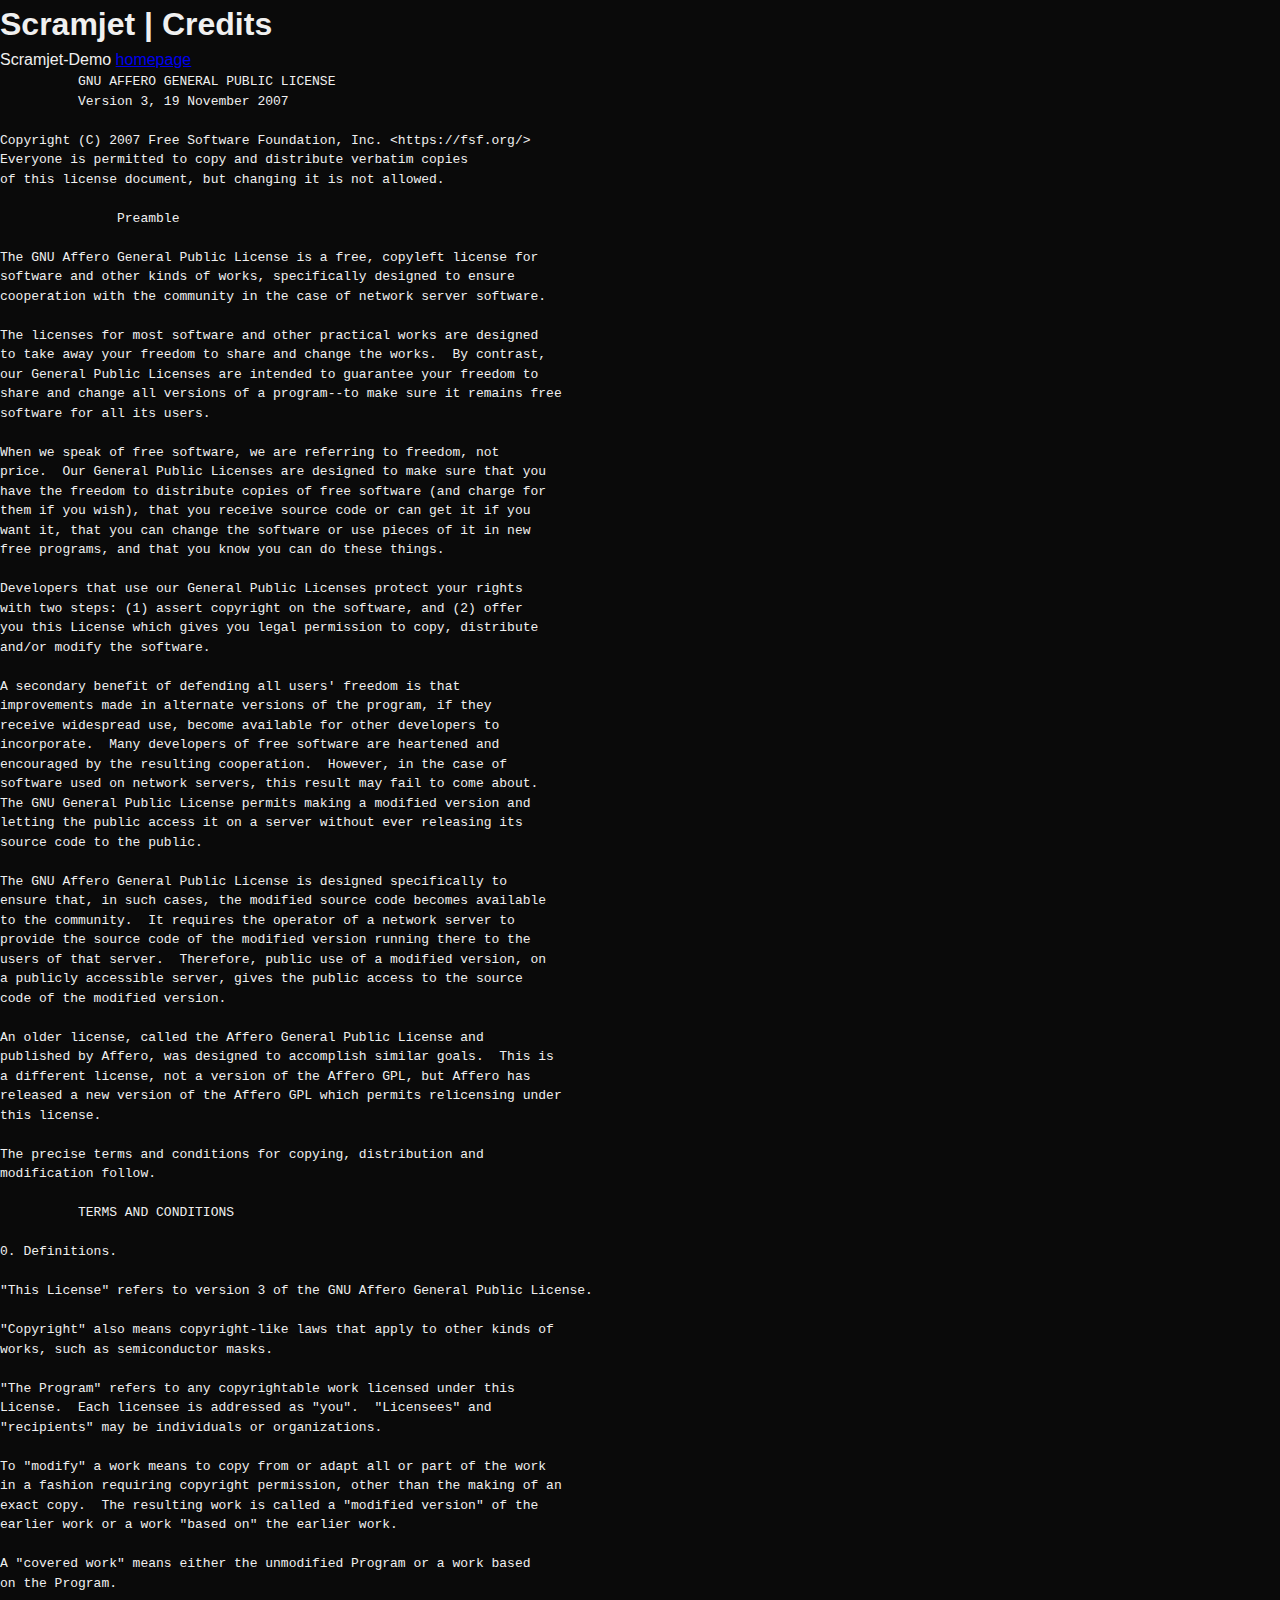
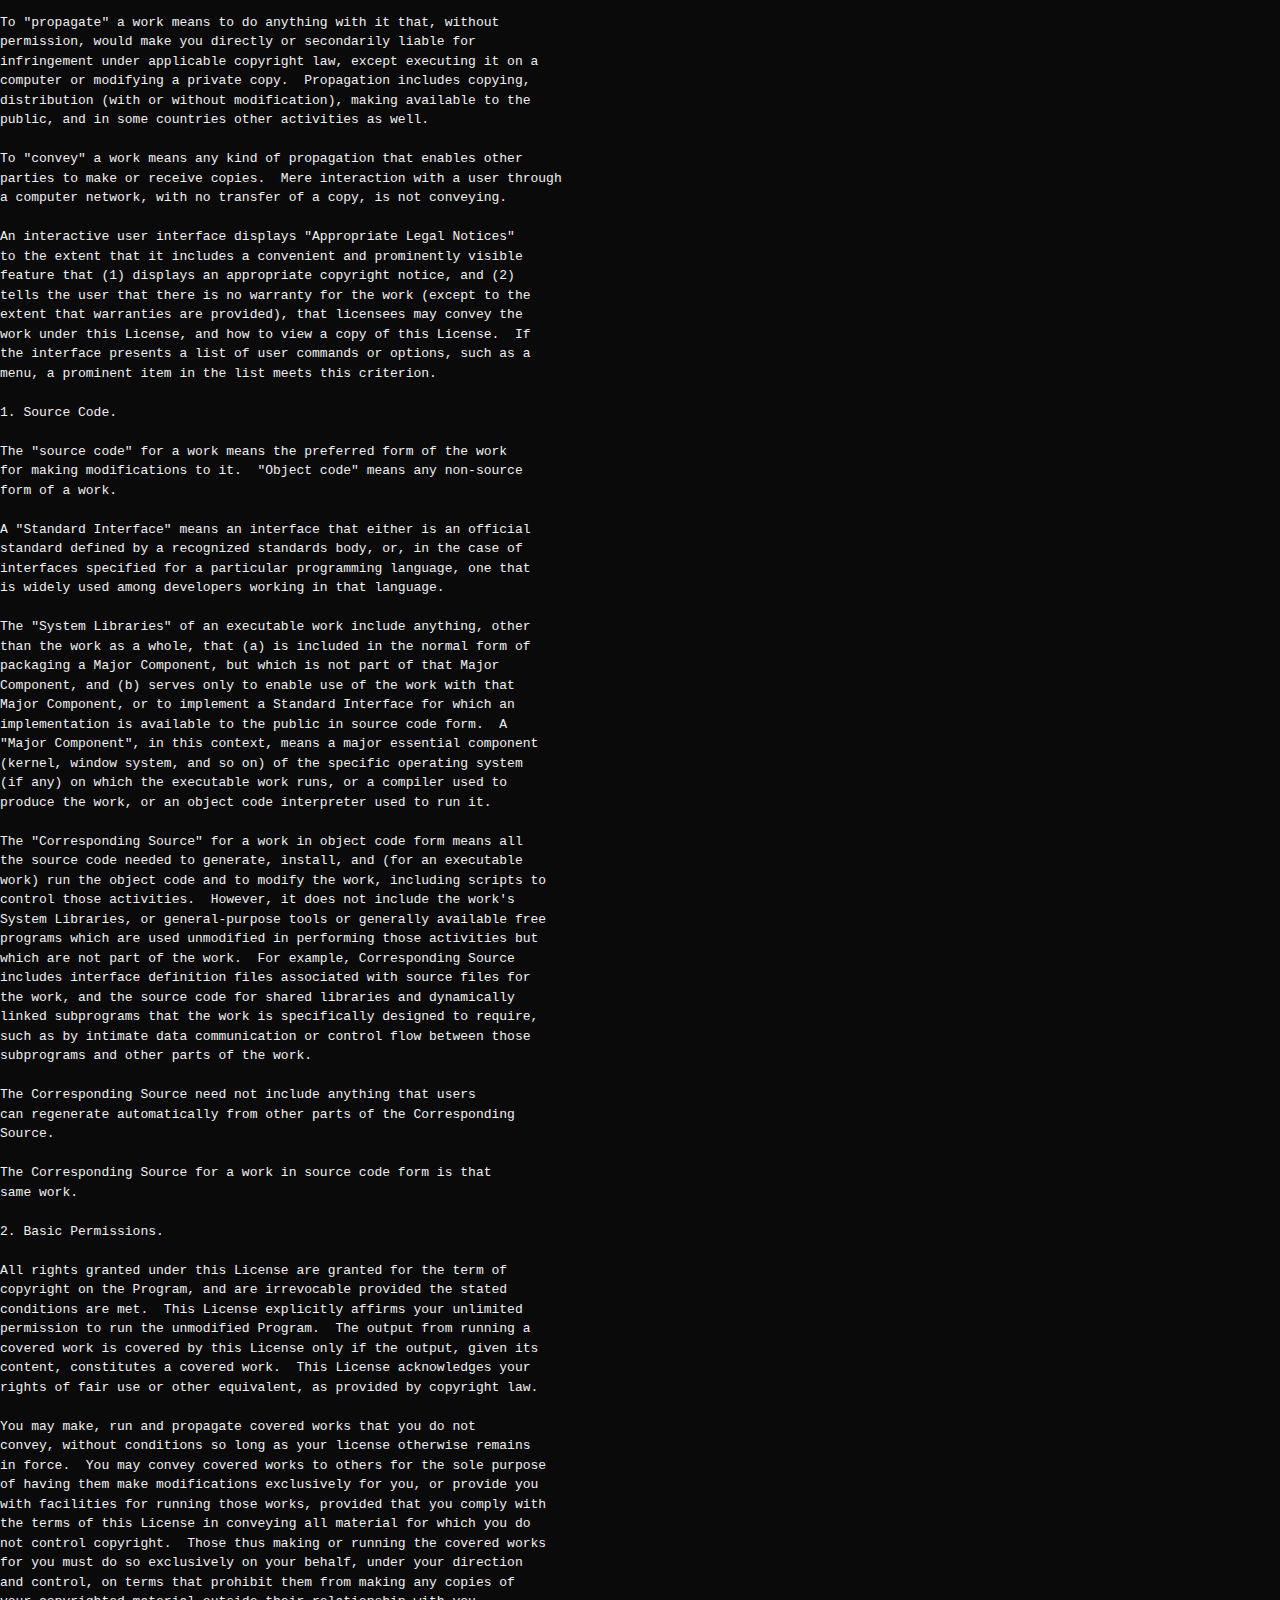
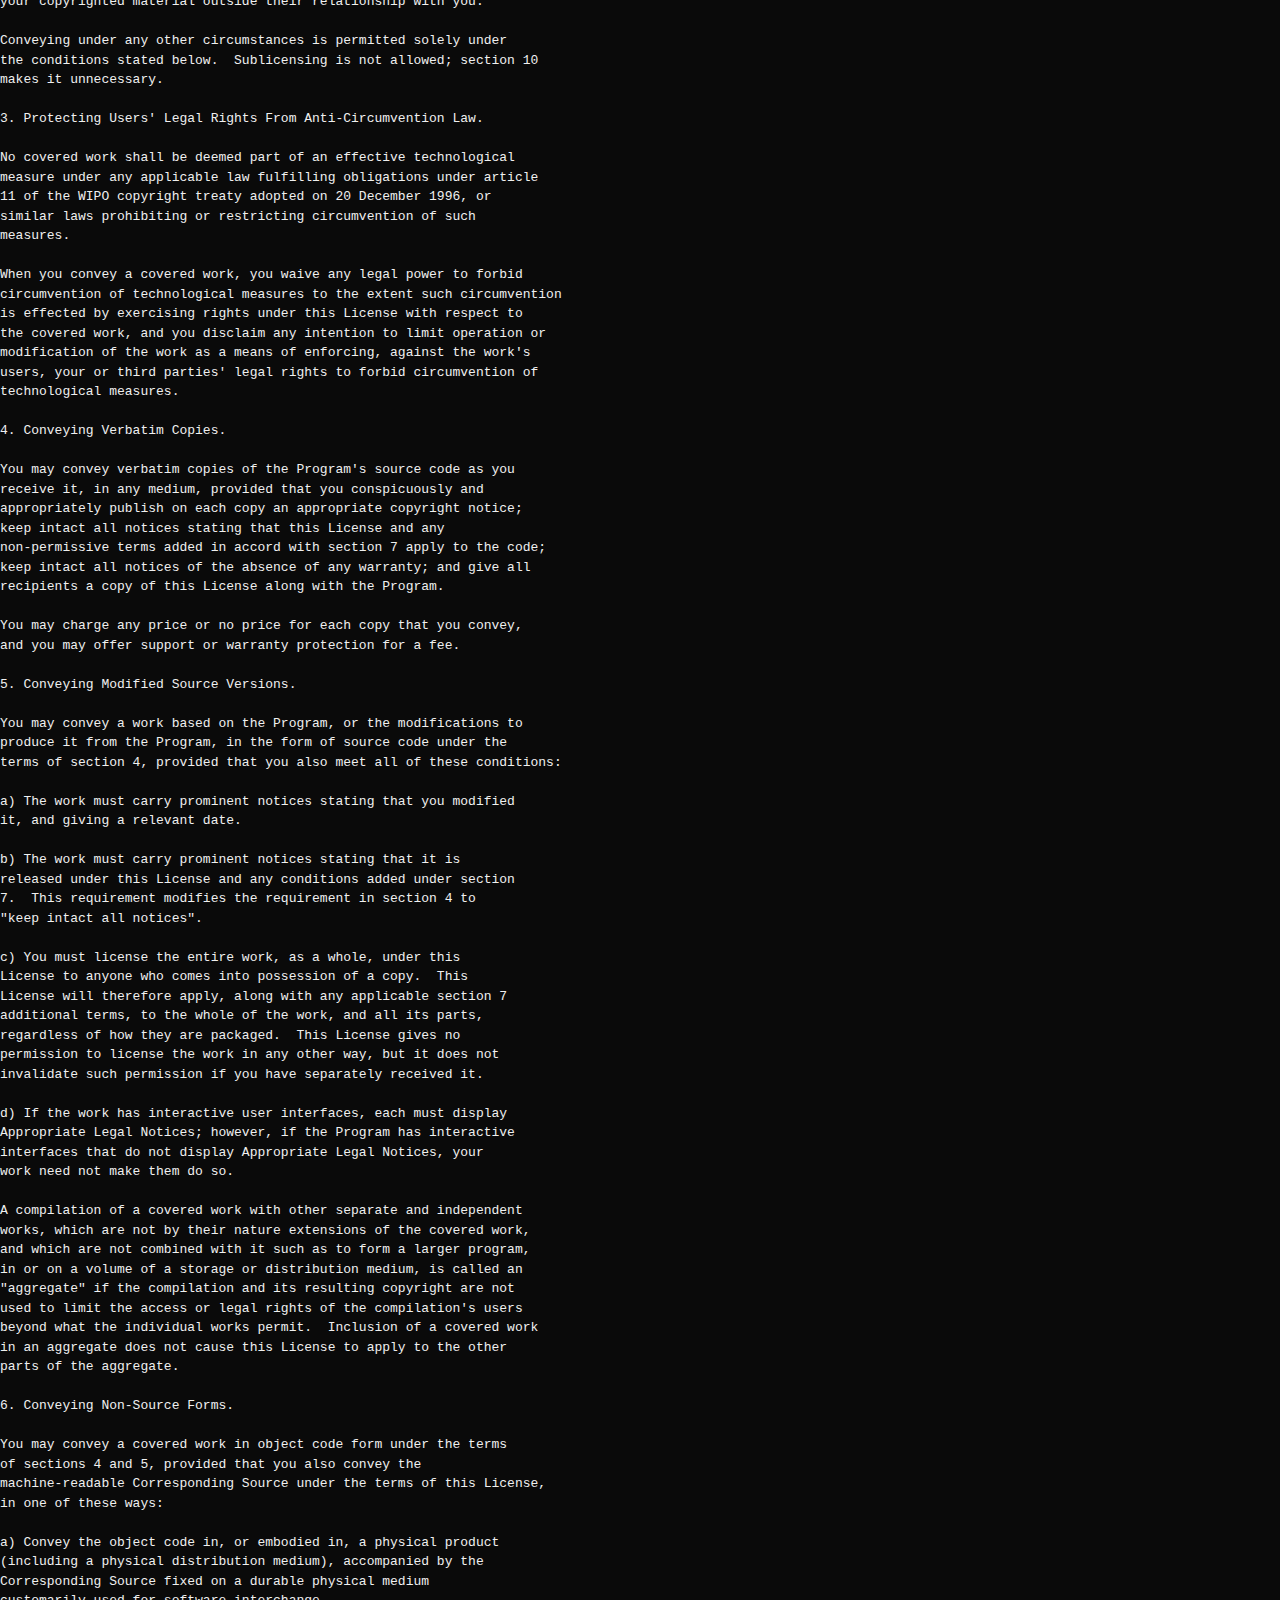
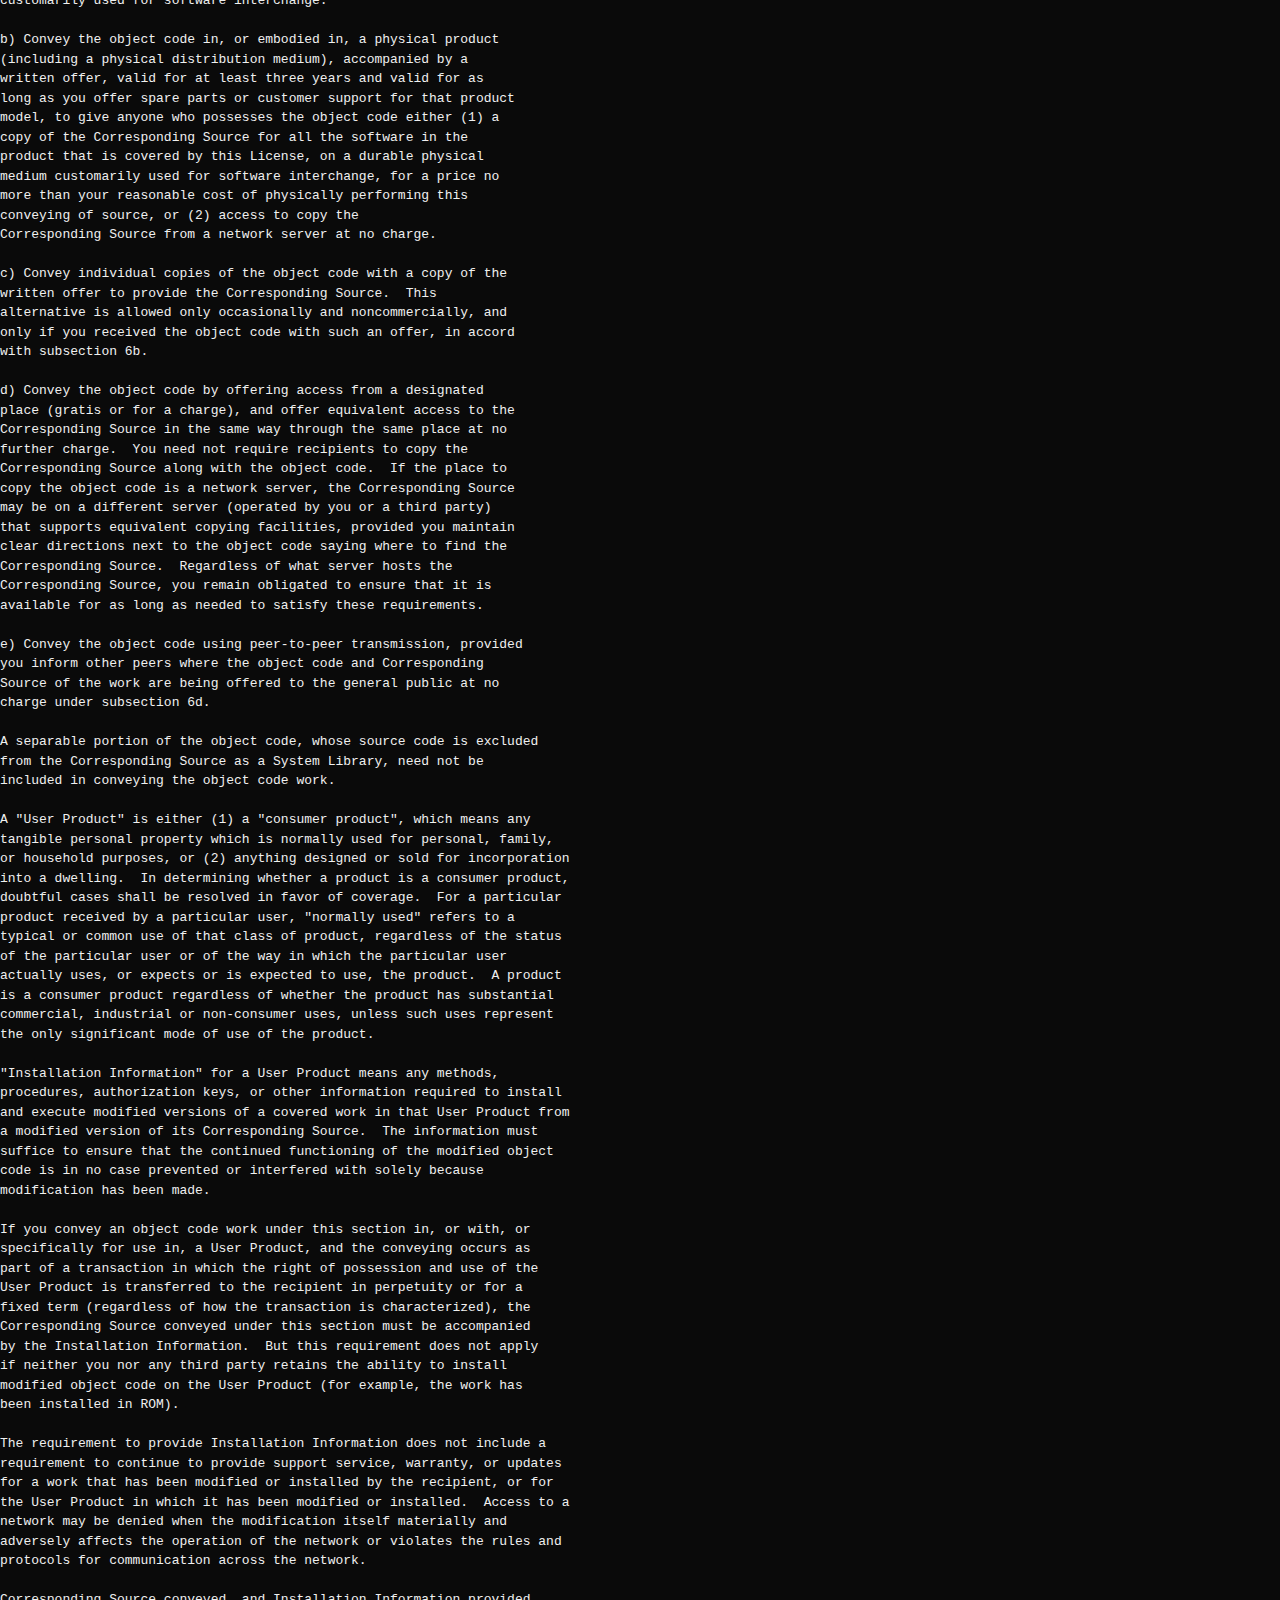
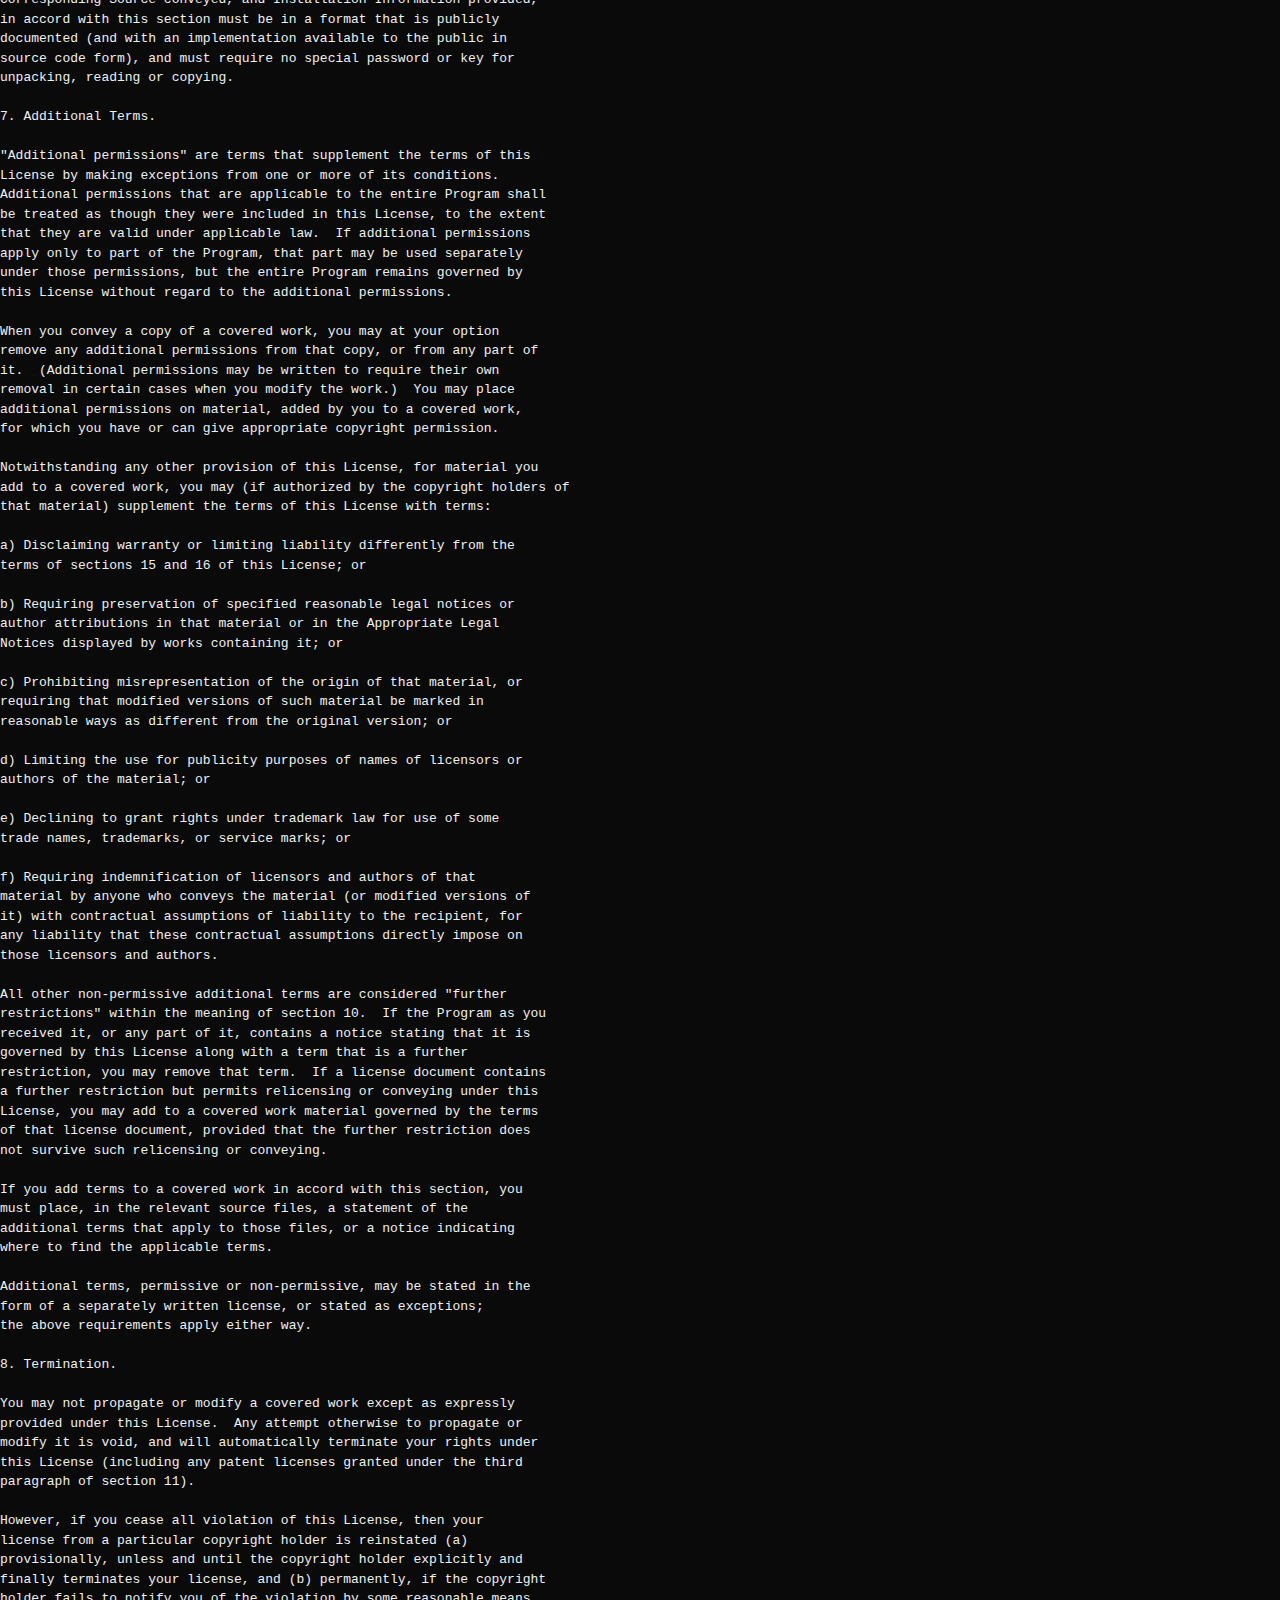
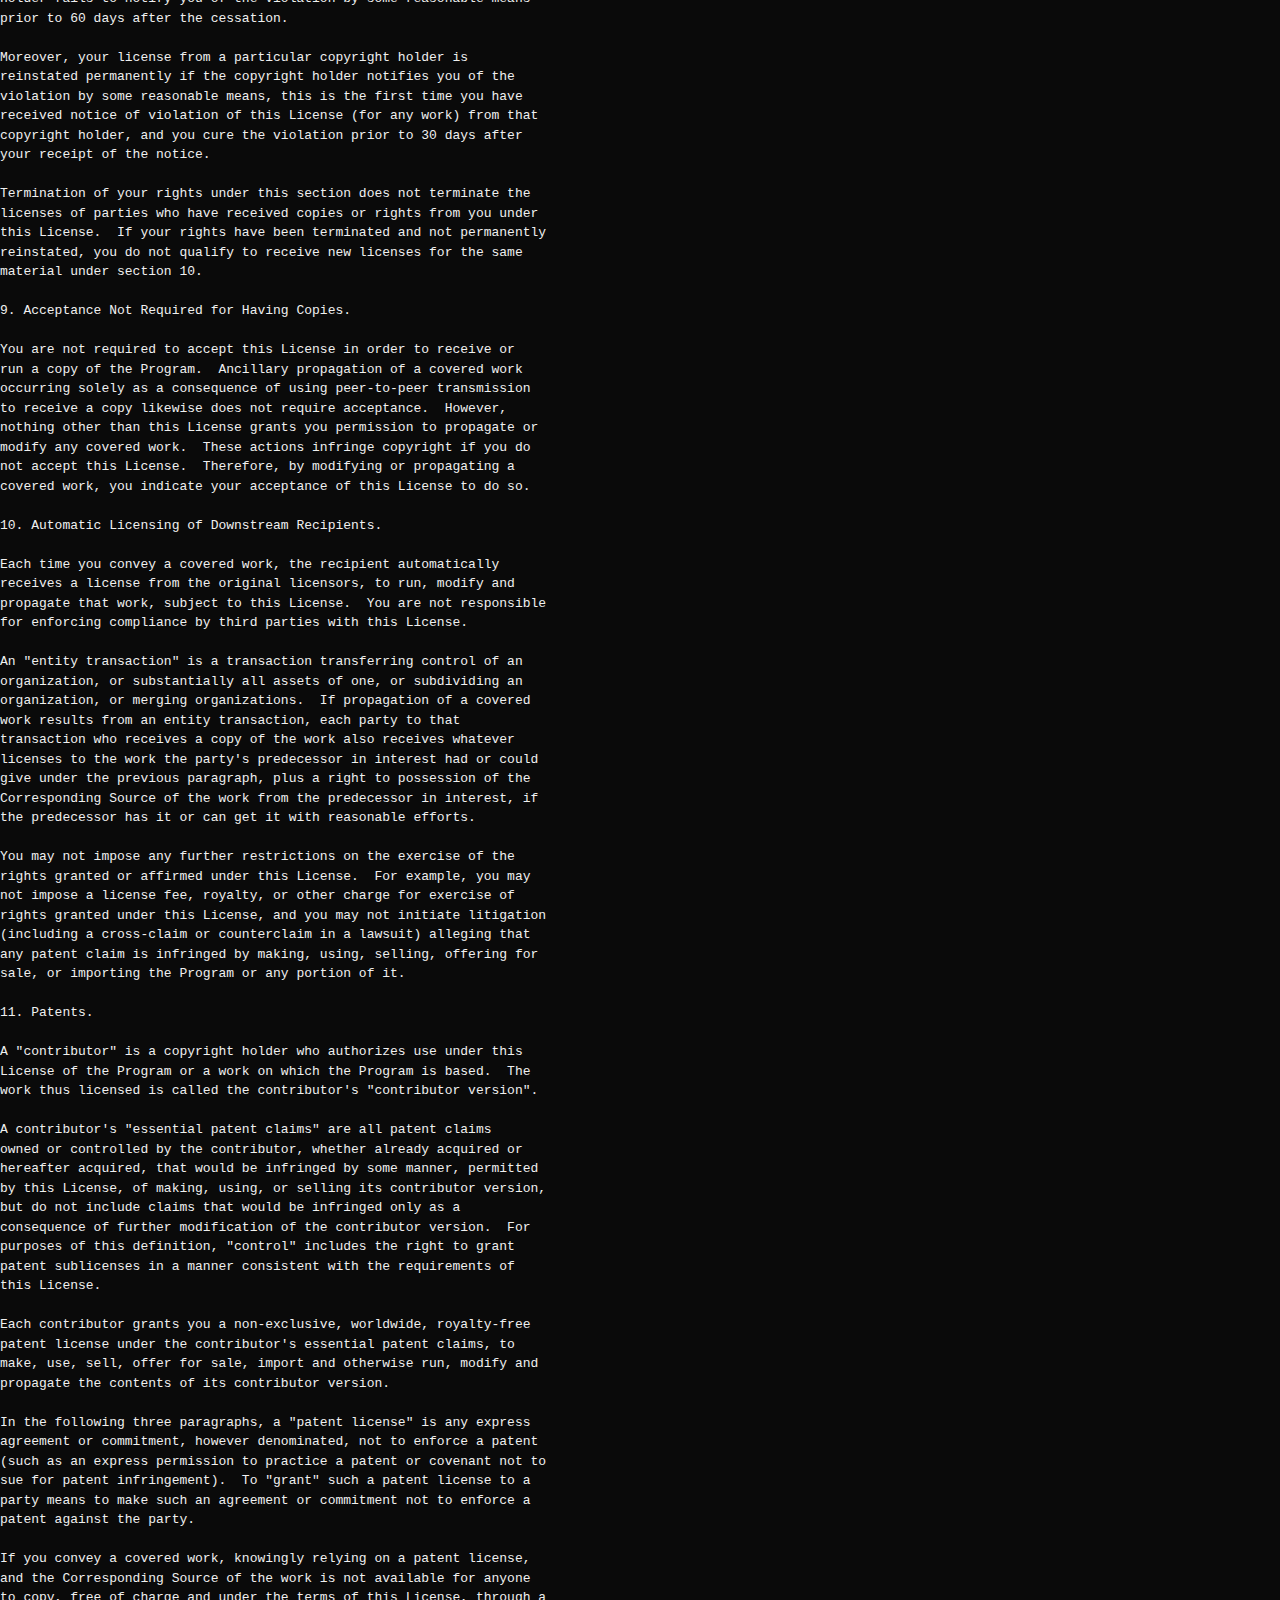
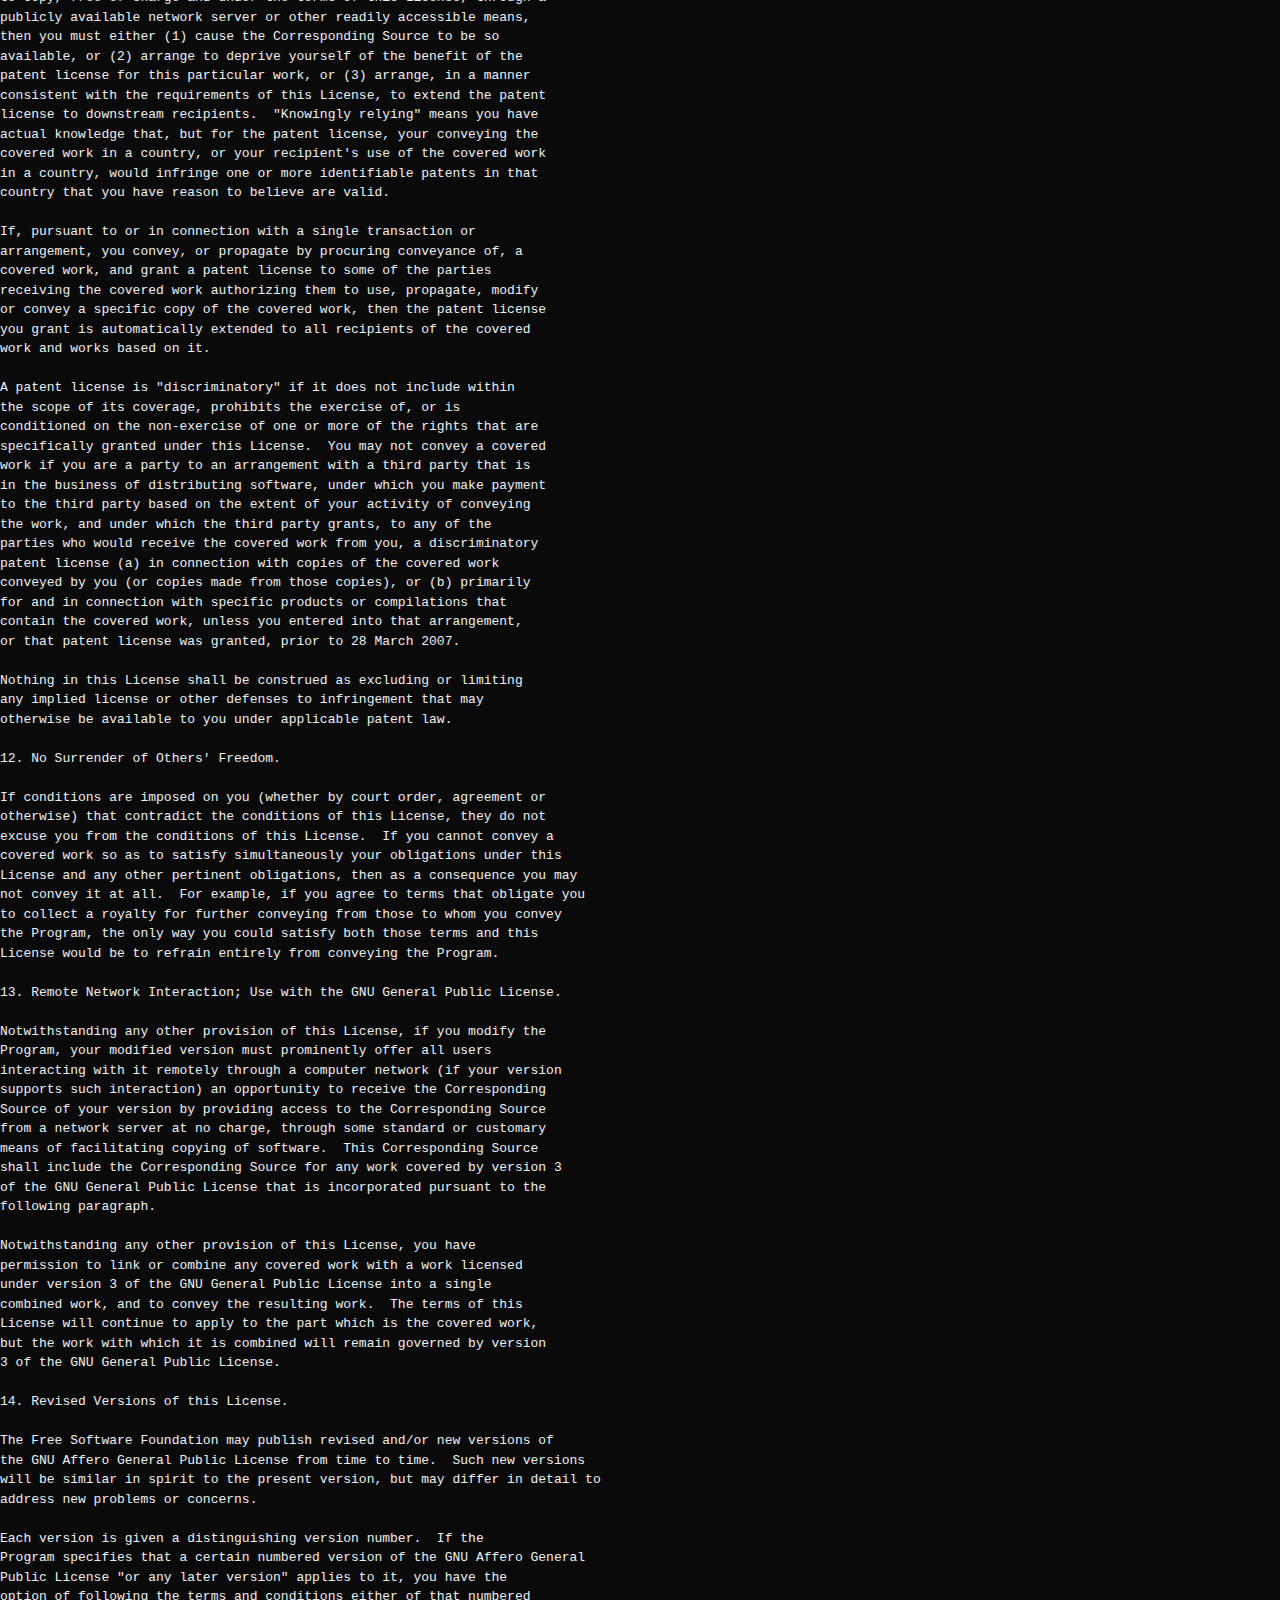
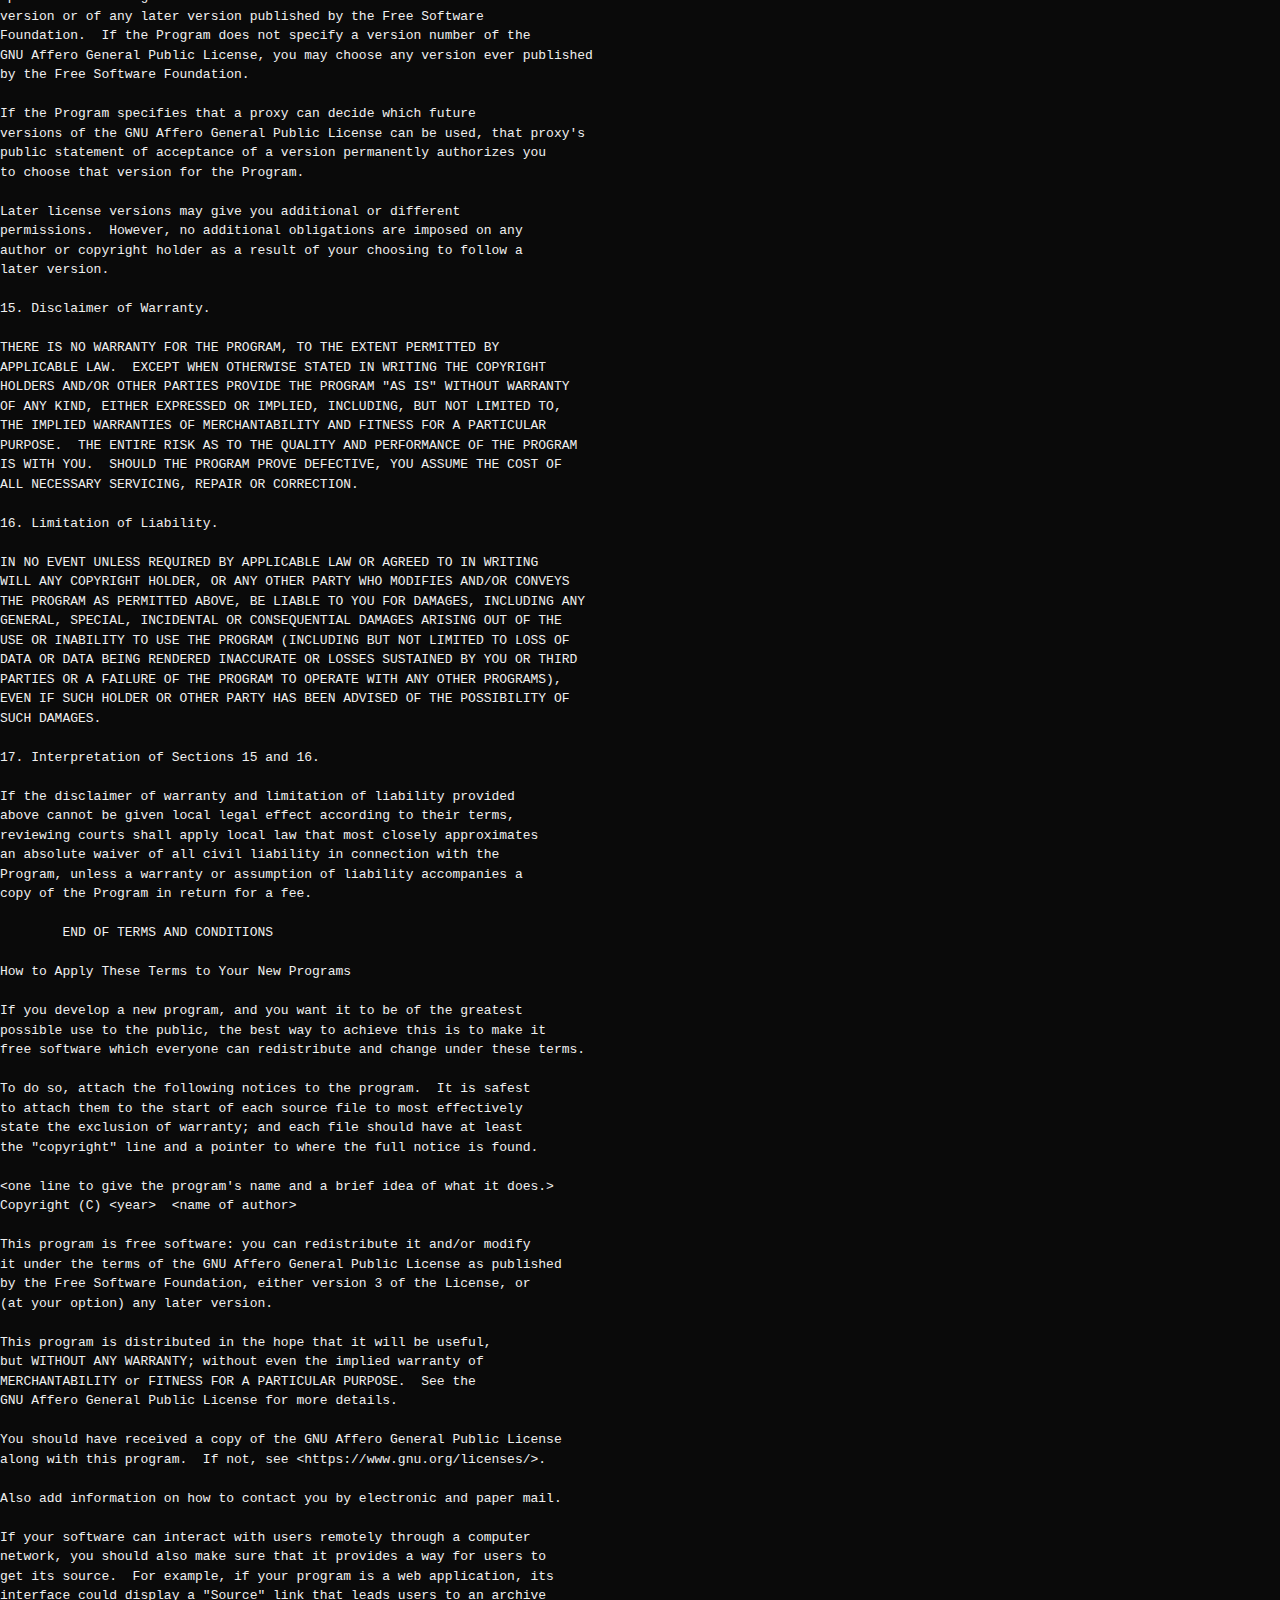
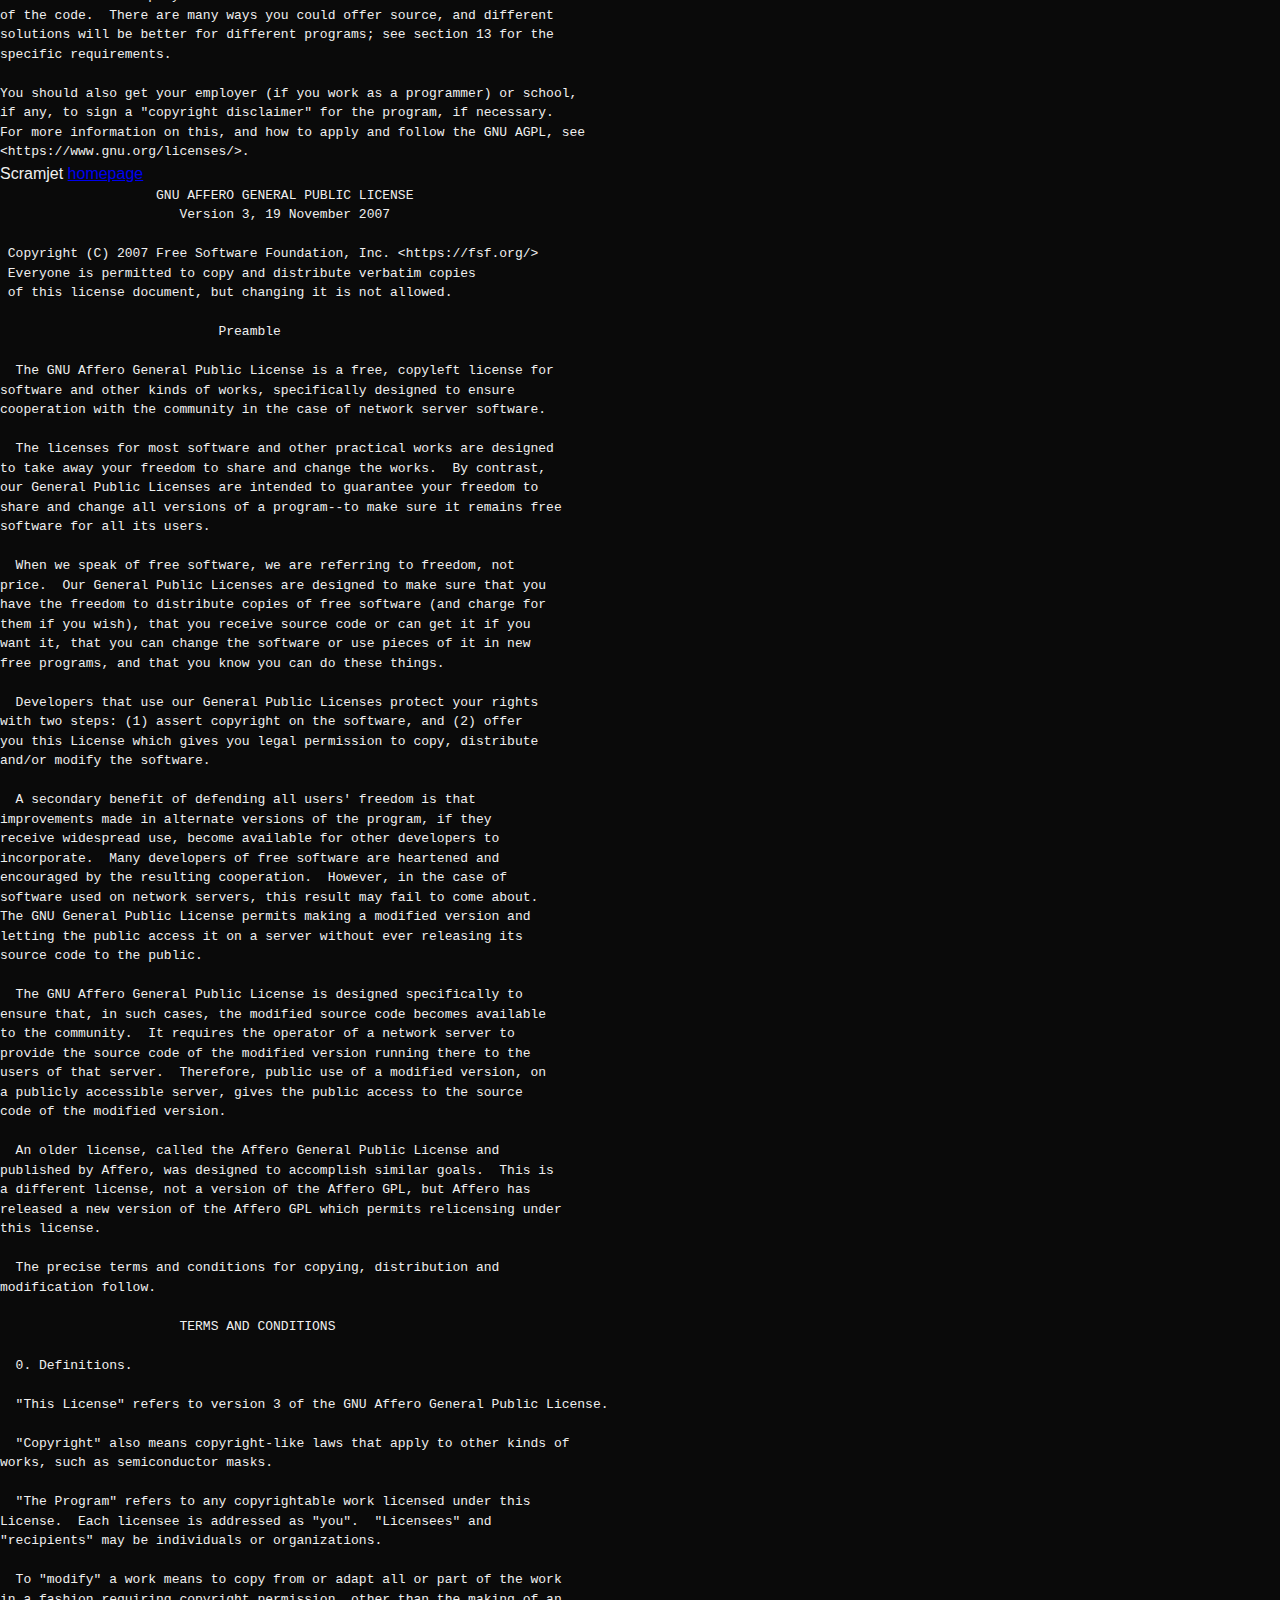
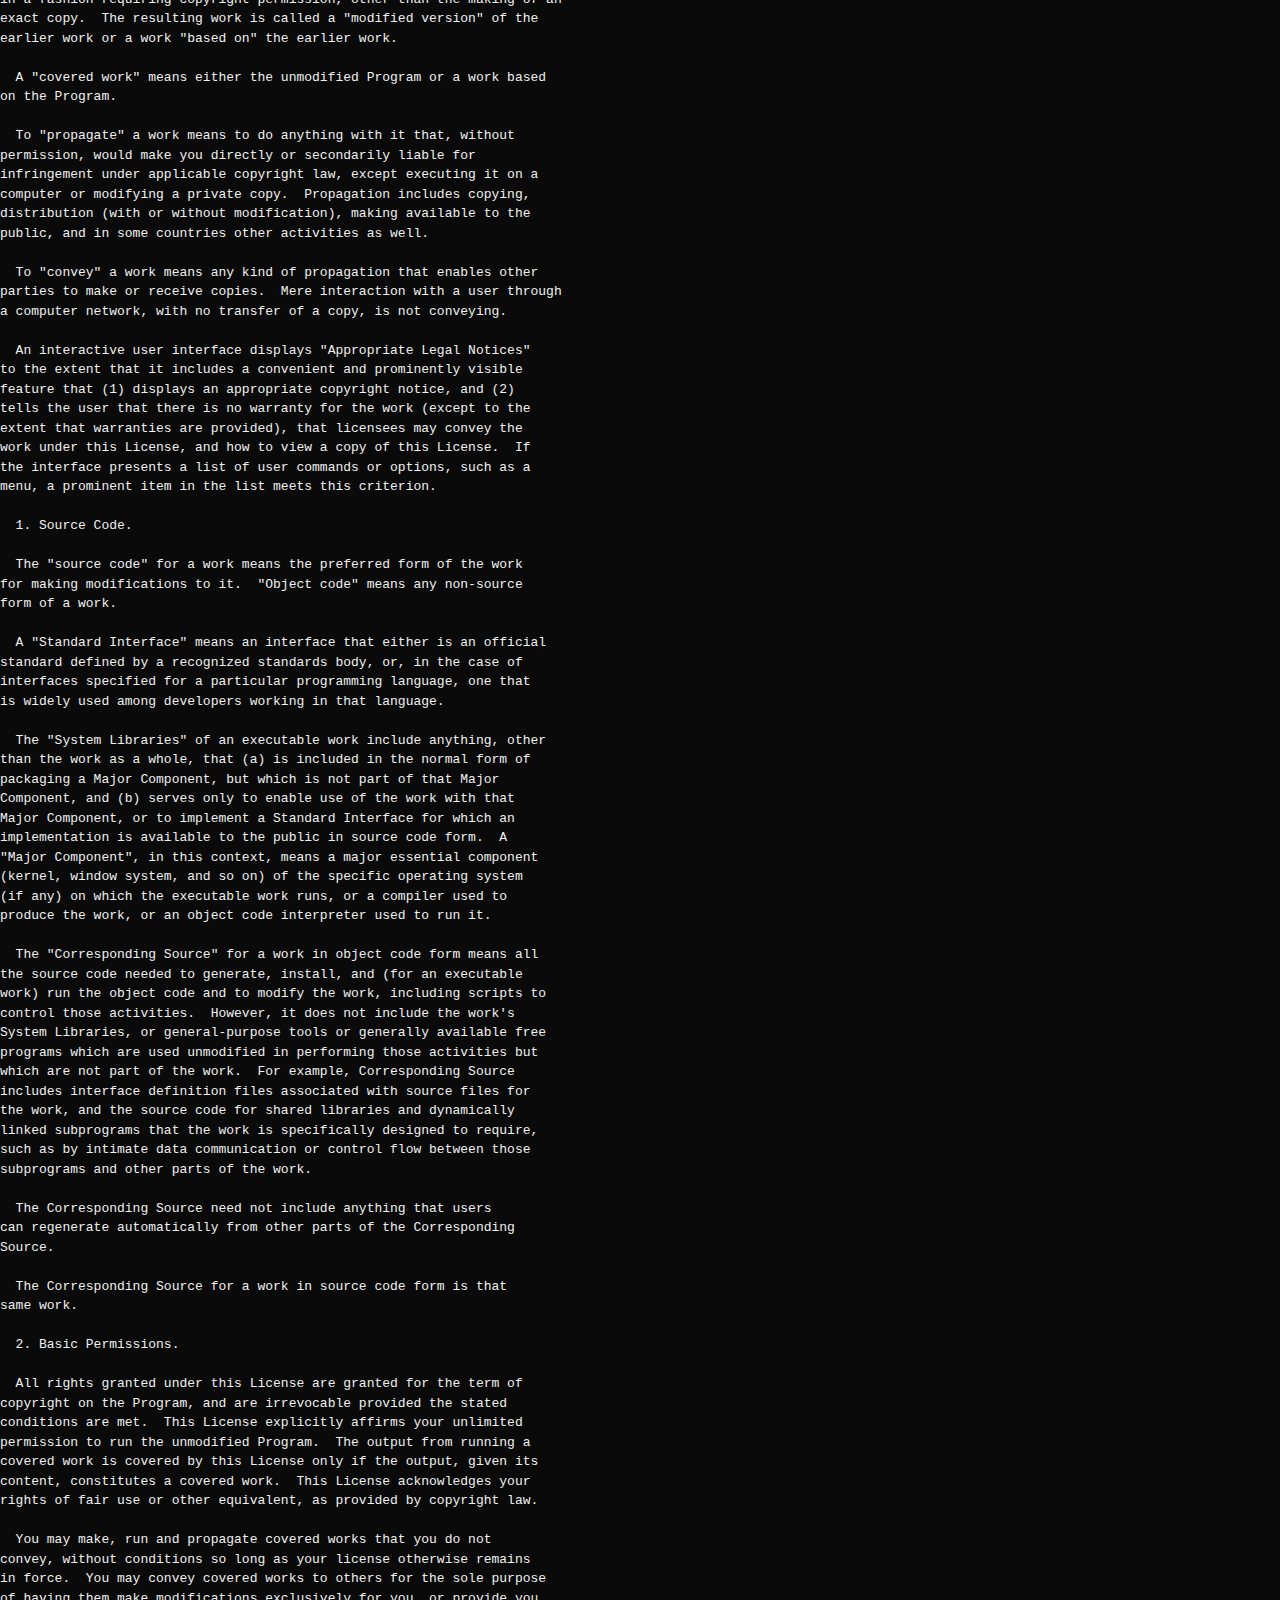
<file: public/credits.html>
<!doctype html>
<html>
	<head>
		<meta charset="utf-8" />
		<meta
			name="viewport"
			content="width=device-width, initial-scale=1.0, shrink-to-fit=no"
		/>
		<title>Scramjet | Licenses</title>
		<link rel="shortcut icon" content="favicon.ico" />
		<link rel="stylesheet" href="index.css" />
	</head>

	<body>
		<div class="logo-wrapper left-margin">
			<h1>Scramjet | Credits</h1>
		</div>
		<div class="desc left-margin">
			<div class="credit">
				<span>Scramjet-Demo</span>
				<input type="checkbox" hidden id="0" />
				<label for="0"></label>
				<a href="https://github.com/MercuryWorkshop/Scramjet-Demo"
					>homepage</a
				>
				<pre>
          GNU AFFERO GENERAL PUBLIC LICENSE
          Version 3, 19 November 2007

Copyright (C) 2007 Free Software Foundation, Inc. &lt;https://fsf.org/&gt;
Everyone is permitted to copy and distribute verbatim copies
of this license document, but changing it is not allowed.

               Preamble

The GNU Affero General Public License is a free, copyleft license for
software and other kinds of works, specifically designed to ensure
cooperation with the community in the case of network server software.

The licenses for most software and other practical works are designed
to take away your freedom to share and change the works.  By contrast,
our General Public Licenses are intended to guarantee your freedom to
share and change all versions of a program--to make sure it remains free
software for all its users.

When we speak of free software, we are referring to freedom, not
price.  Our General Public Licenses are designed to make sure that you
have the freedom to distribute copies of free software (and charge for
them if you wish), that you receive source code or can get it if you
want it, that you can change the software or use pieces of it in new
free programs, and that you know you can do these things.

Developers that use our General Public Licenses protect your rights
with two steps: (1) assert copyright on the software, and (2) offer
you this License which gives you legal permission to copy, distribute
and/or modify the software.

A secondary benefit of defending all users' freedom is that
improvements made in alternate versions of the program, if they
receive widespread use, become available for other developers to
incorporate.  Many developers of free software are heartened and
encouraged by the resulting cooperation.  However, in the case of
software used on network servers, this result may fail to come about.
The GNU General Public License permits making a modified version and
letting the public access it on a server without ever releasing its
source code to the public.

The GNU Affero General Public License is designed specifically to
ensure that, in such cases, the modified source code becomes available
to the community.  It requires the operator of a network server to
provide the source code of the modified version running there to the
users of that server.  Therefore, public use of a modified version, on
a publicly accessible server, gives the public access to the source
code of the modified version.

An older license, called the Affero General Public License and
published by Affero, was designed to accomplish similar goals.  This is
a different license, not a version of the Affero GPL, but Affero has
released a new version of the Affero GPL which permits relicensing under
this license.

The precise terms and conditions for copying, distribution and
modification follow.

          TERMS AND CONDITIONS

0. Definitions.

"This License" refers to version 3 of the GNU Affero General Public License.

"Copyright" also means copyright-like laws that apply to other kinds of
works, such as semiconductor masks.

"The Program" refers to any copyrightable work licensed under this
License.  Each licensee is addressed as "you".  "Licensees" and
"recipients" may be individuals or organizations.

To "modify" a work means to copy from or adapt all or part of the work
in a fashion requiring copyright permission, other than the making of an
exact copy.  The resulting work is called a "modified version" of the
earlier work or a work "based on" the earlier work.

A "covered work" means either the unmodified Program or a work based
on the Program.

To "propagate" a work means to do anything with it that, without
permission, would make you directly or secondarily liable for
infringement under applicable copyright law, except executing it on a
computer or modifying a private copy.  Propagation includes copying,
distribution (with or without modification), making available to the
public, and in some countries other activities as well.

To "convey" a work means any kind of propagation that enables other
parties to make or receive copies.  Mere interaction with a user through
a computer network, with no transfer of a copy, is not conveying.

An interactive user interface displays "Appropriate Legal Notices"
to the extent that it includes a convenient and prominently visible
feature that (1) displays an appropriate copyright notice, and (2)
tells the user that there is no warranty for the work (except to the
extent that warranties are provided), that licensees may convey the
work under this License, and how to view a copy of this License.  If
the interface presents a list of user commands or options, such as a
menu, a prominent item in the list meets this criterion.

1. Source Code.

The "source code" for a work means the preferred form of the work
for making modifications to it.  "Object code" means any non-source
form of a work.

A "Standard Interface" means an interface that either is an official
standard defined by a recognized standards body, or, in the case of
interfaces specified for a particular programming language, one that
is widely used among developers working in that language.

The "System Libraries" of an executable work include anything, other
than the work as a whole, that (a) is included in the normal form of
packaging a Major Component, but which is not part of that Major
Component, and (b) serves only to enable use of the work with that
Major Component, or to implement a Standard Interface for which an
implementation is available to the public in source code form.  A
"Major Component", in this context, means a major essential component
(kernel, window system, and so on) of the specific operating system
(if any) on which the executable work runs, or a compiler used to
produce the work, or an object code interpreter used to run it.

The "Corresponding Source" for a work in object code form means all
the source code needed to generate, install, and (for an executable
work) run the object code and to modify the work, including scripts to
control those activities.  However, it does not include the work's
System Libraries, or general-purpose tools or generally available free
programs which are used unmodified in performing those activities but
which are not part of the work.  For example, Corresponding Source
includes interface definition files associated with source files for
the work, and the source code for shared libraries and dynamically
linked subprograms that the work is specifically designed to require,
such as by intimate data communication or control flow between those
subprograms and other parts of the work.

The Corresponding Source need not include anything that users
can regenerate automatically from other parts of the Corresponding
Source.

The Corresponding Source for a work in source code form is that
same work.

2. Basic Permissions.

All rights granted under this License are granted for the term of
copyright on the Program, and are irrevocable provided the stated
conditions are met.  This License explicitly affirms your unlimited
permission to run the unmodified Program.  The output from running a
covered work is covered by this License only if the output, given its
content, constitutes a covered work.  This License acknowledges your
rights of fair use or other equivalent, as provided by copyright law.

You may make, run and propagate covered works that you do not
convey, without conditions so long as your license otherwise remains
in force.  You may convey covered works to others for the sole purpose
of having them make modifications exclusively for you, or provide you
with facilities for running those works, provided that you comply with
the terms of this License in conveying all material for which you do
not control copyright.  Those thus making or running the covered works
for you must do so exclusively on your behalf, under your direction
and control, on terms that prohibit them from making any copies of
your copyrighted material outside their relationship with you.

Conveying under any other circumstances is permitted solely under
the conditions stated below.  Sublicensing is not allowed; section 10
makes it unnecessary.

3. Protecting Users' Legal Rights From Anti-Circumvention Law.

No covered work shall be deemed part of an effective technological
measure under any applicable law fulfilling obligations under article
11 of the WIPO copyright treaty adopted on 20 December 1996, or
similar laws prohibiting or restricting circumvention of such
measures.

When you convey a covered work, you waive any legal power to forbid
circumvention of technological measures to the extent such circumvention
is effected by exercising rights under this License with respect to
the covered work, and you disclaim any intention to limit operation or
modification of the work as a means of enforcing, against the work's
users, your or third parties' legal rights to forbid circumvention of
technological measures.

4. Conveying Verbatim Copies.

You may convey verbatim copies of the Program's source code as you
receive it, in any medium, provided that you conspicuously and
appropriately publish on each copy an appropriate copyright notice;
keep intact all notices stating that this License and any
non-permissive terms added in accord with section 7 apply to the code;
keep intact all notices of the absence of any warranty; and give all
recipients a copy of this License along with the Program.

You may charge any price or no price for each copy that you convey,
and you may offer support or warranty protection for a fee.

5. Conveying Modified Source Versions.

You may convey a work based on the Program, or the modifications to
produce it from the Program, in the form of source code under the
terms of section 4, provided that you also meet all of these conditions:

a) The work must carry prominent notices stating that you modified
it, and giving a relevant date.

b) The work must carry prominent notices stating that it is
released under this License and any conditions added under section
7.  This requirement modifies the requirement in section 4 to
"keep intact all notices".

c) You must license the entire work, as a whole, under this
License to anyone who comes into possession of a copy.  This
License will therefore apply, along with any applicable section 7
additional terms, to the whole of the work, and all its parts,
regardless of how they are packaged.  This License gives no
permission to license the work in any other way, but it does not
invalidate such permission if you have separately received it.

d) If the work has interactive user interfaces, each must display
Appropriate Legal Notices; however, if the Program has interactive
interfaces that do not display Appropriate Legal Notices, your
work need not make them do so.

A compilation of a covered work with other separate and independent
works, which are not by their nature extensions of the covered work,
and which are not combined with it such as to form a larger program,
in or on a volume of a storage or distribution medium, is called an
"aggregate" if the compilation and its resulting copyright are not
used to limit the access or legal rights of the compilation's users
beyond what the individual works permit.  Inclusion of a covered work
in an aggregate does not cause this License to apply to the other
parts of the aggregate.

6. Conveying Non-Source Forms.

You may convey a covered work in object code form under the terms
of sections 4 and 5, provided that you also convey the
machine-readable Corresponding Source under the terms of this License,
in one of these ways:

a) Convey the object code in, or embodied in, a physical product
(including a physical distribution medium), accompanied by the
Corresponding Source fixed on a durable physical medium
customarily used for software interchange.

b) Convey the object code in, or embodied in, a physical product
(including a physical distribution medium), accompanied by a
written offer, valid for at least three years and valid for as
long as you offer spare parts or customer support for that product
model, to give anyone who possesses the object code either (1) a
copy of the Corresponding Source for all the software in the
product that is covered by this License, on a durable physical
medium customarily used for software interchange, for a price no
more than your reasonable cost of physically performing this
conveying of source, or (2) access to copy the
Corresponding Source from a network server at no charge.

c) Convey individual copies of the object code with a copy of the
written offer to provide the Corresponding Source.  This
alternative is allowed only occasionally and noncommercially, and
only if you received the object code with such an offer, in accord
with subsection 6b.

d) Convey the object code by offering access from a designated
place (gratis or for a charge), and offer equivalent access to the
Corresponding Source in the same way through the same place at no
further charge.  You need not require recipients to copy the
Corresponding Source along with the object code.  If the place to
copy the object code is a network server, the Corresponding Source
may be on a different server (operated by you or a third party)
that supports equivalent copying facilities, provided you maintain
clear directions next to the object code saying where to find the
Corresponding Source.  Regardless of what server hosts the
Corresponding Source, you remain obligated to ensure that it is
available for as long as needed to satisfy these requirements.

e) Convey the object code using peer-to-peer transmission, provided
you inform other peers where the object code and Corresponding
Source of the work are being offered to the general public at no
charge under subsection 6d.

A separable portion of the object code, whose source code is excluded
from the Corresponding Source as a System Library, need not be
included in conveying the object code work.

A "User Product" is either (1) a "consumer product", which means any
tangible personal property which is normally used for personal, family,
or household purposes, or (2) anything designed or sold for incorporation
into a dwelling.  In determining whether a product is a consumer product,
doubtful cases shall be resolved in favor of coverage.  For a particular
product received by a particular user, "normally used" refers to a
typical or common use of that class of product, regardless of the status
of the particular user or of the way in which the particular user
actually uses, or expects or is expected to use, the product.  A product
is a consumer product regardless of whether the product has substantial
commercial, industrial or non-consumer uses, unless such uses represent
the only significant mode of use of the product.

"Installation Information" for a User Product means any methods,
procedures, authorization keys, or other information required to install
and execute modified versions of a covered work in that User Product from
a modified version of its Corresponding Source.  The information must
suffice to ensure that the continued functioning of the modified object
code is in no case prevented or interfered with solely because
modification has been made.

If you convey an object code work under this section in, or with, or
specifically for use in, a User Product, and the conveying occurs as
part of a transaction in which the right of possession and use of the
User Product is transferred to the recipient in perpetuity or for a
fixed term (regardless of how the transaction is characterized), the
Corresponding Source conveyed under this section must be accompanied
by the Installation Information.  But this requirement does not apply
if neither you nor any third party retains the ability to install
modified object code on the User Product (for example, the work has
been installed in ROM).

The requirement to provide Installation Information does not include a
requirement to continue to provide support service, warranty, or updates
for a work that has been modified or installed by the recipient, or for
the User Product in which it has been modified or installed.  Access to a
network may be denied when the modification itself materially and
adversely affects the operation of the network or violates the rules and
protocols for communication across the network.

Corresponding Source conveyed, and Installation Information provided,
in accord with this section must be in a format that is publicly
documented (and with an implementation available to the public in
source code form), and must require no special password or key for
unpacking, reading or copying.

7. Additional Terms.

"Additional permissions" are terms that supplement the terms of this
License by making exceptions from one or more of its conditions.
Additional permissions that are applicable to the entire Program shall
be treated as though they were included in this License, to the extent
that they are valid under applicable law.  If additional permissions
apply only to part of the Program, that part may be used separately
under those permissions, but the entire Program remains governed by
this License without regard to the additional permissions.

When you convey a copy of a covered work, you may at your option
remove any additional permissions from that copy, or from any part of
it.  (Additional permissions may be written to require their own
removal in certain cases when you modify the work.)  You may place
additional permissions on material, added by you to a covered work,
for which you have or can give appropriate copyright permission.

Notwithstanding any other provision of this License, for material you
add to a covered work, you may (if authorized by the copyright holders of
that material) supplement the terms of this License with terms:

a) Disclaiming warranty or limiting liability differently from the
terms of sections 15 and 16 of this License; or

b) Requiring preservation of specified reasonable legal notices or
author attributions in that material or in the Appropriate Legal
Notices displayed by works containing it; or

c) Prohibiting misrepresentation of the origin of that material, or
requiring that modified versions of such material be marked in
reasonable ways as different from the original version; or

d) Limiting the use for publicity purposes of names of licensors or
authors of the material; or

e) Declining to grant rights under trademark law for use of some
trade names, trademarks, or service marks; or

f) Requiring indemnification of licensors and authors of that
material by anyone who conveys the material (or modified versions of
it) with contractual assumptions of liability to the recipient, for
any liability that these contractual assumptions directly impose on
those licensors and authors.

All other non-permissive additional terms are considered "further
restrictions" within the meaning of section 10.  If the Program as you
received it, or any part of it, contains a notice stating that it is
governed by this License along with a term that is a further
restriction, you may remove that term.  If a license document contains
a further restriction but permits relicensing or conveying under this
License, you may add to a covered work material governed by the terms
of that license document, provided that the further restriction does
not survive such relicensing or conveying.

If you add terms to a covered work in accord with this section, you
must place, in the relevant source files, a statement of the
additional terms that apply to those files, or a notice indicating
where to find the applicable terms.

Additional terms, permissive or non-permissive, may be stated in the
form of a separately written license, or stated as exceptions;
the above requirements apply either way.

8. Termination.

You may not propagate or modify a covered work except as expressly
provided under this License.  Any attempt otherwise to propagate or
modify it is void, and will automatically terminate your rights under
this License (including any patent licenses granted under the third
paragraph of section 11).

However, if you cease all violation of this License, then your
license from a particular copyright holder is reinstated (a)
provisionally, unless and until the copyright holder explicitly and
finally terminates your license, and (b) permanently, if the copyright
holder fails to notify you of the violation by some reasonable means
prior to 60 days after the cessation.

Moreover, your license from a particular copyright holder is
reinstated permanently if the copyright holder notifies you of the
violation by some reasonable means, this is the first time you have
received notice of violation of this License (for any work) from that
copyright holder, and you cure the violation prior to 30 days after
your receipt of the notice.

Termination of your rights under this section does not terminate the
licenses of parties who have received copies or rights from you under
this License.  If your rights have been terminated and not permanently
reinstated, you do not qualify to receive new licenses for the same
material under section 10.

9. Acceptance Not Required for Having Copies.

You are not required to accept this License in order to receive or
run a copy of the Program.  Ancillary propagation of a covered work
occurring solely as a consequence of using peer-to-peer transmission
to receive a copy likewise does not require acceptance.  However,
nothing other than this License grants you permission to propagate or
modify any covered work.  These actions infringe copyright if you do
not accept this License.  Therefore, by modifying or propagating a
covered work, you indicate your acceptance of this License to do so.

10. Automatic Licensing of Downstream Recipients.

Each time you convey a covered work, the recipient automatically
receives a license from the original licensors, to run, modify and
propagate that work, subject to this License.  You are not responsible
for enforcing compliance by third parties with this License.

An "entity transaction" is a transaction transferring control of an
organization, or substantially all assets of one, or subdividing an
organization, or merging organizations.  If propagation of a covered
work results from an entity transaction, each party to that
transaction who receives a copy of the work also receives whatever
licenses to the work the party's predecessor in interest had or could
give under the previous paragraph, plus a right to possession of the
Corresponding Source of the work from the predecessor in interest, if
the predecessor has it or can get it with reasonable efforts.

You may not impose any further restrictions on the exercise of the
rights granted or affirmed under this License.  For example, you may
not impose a license fee, royalty, or other charge for exercise of
rights granted under this License, and you may not initiate litigation
(including a cross-claim or counterclaim in a lawsuit) alleging that
any patent claim is infringed by making, using, selling, offering for
sale, or importing the Program or any portion of it.

11. Patents.

A "contributor" is a copyright holder who authorizes use under this
License of the Program or a work on which the Program is based.  The
work thus licensed is called the contributor's "contributor version".

A contributor's "essential patent claims" are all patent claims
owned or controlled by the contributor, whether already acquired or
hereafter acquired, that would be infringed by some manner, permitted
by this License, of making, using, or selling its contributor version,
but do not include claims that would be infringed only as a
consequence of further modification of the contributor version.  For
purposes of this definition, "control" includes the right to grant
patent sublicenses in a manner consistent with the requirements of
this License.

Each contributor grants you a non-exclusive, worldwide, royalty-free
patent license under the contributor's essential patent claims, to
make, use, sell, offer for sale, import and otherwise run, modify and
propagate the contents of its contributor version.

In the following three paragraphs, a "patent license" is any express
agreement or commitment, however denominated, not to enforce a patent
(such as an express permission to practice a patent or covenant not to
sue for patent infringement).  To "grant" such a patent license to a
party means to make such an agreement or commitment not to enforce a
patent against the party.

If you convey a covered work, knowingly relying on a patent license,
and the Corresponding Source of the work is not available for anyone
to copy, free of charge and under the terms of this License, through a
publicly available network server or other readily accessible means,
then you must either (1) cause the Corresponding Source to be so
available, or (2) arrange to deprive yourself of the benefit of the
patent license for this particular work, or (3) arrange, in a manner
consistent with the requirements of this License, to extend the patent
license to downstream recipients.  "Knowingly relying" means you have
actual knowledge that, but for the patent license, your conveying the
covered work in a country, or your recipient's use of the covered work
in a country, would infringe one or more identifiable patents in that
country that you have reason to believe are valid.

If, pursuant to or in connection with a single transaction or
arrangement, you convey, or propagate by procuring conveyance of, a
covered work, and grant a patent license to some of the parties
receiving the covered work authorizing them to use, propagate, modify
or convey a specific copy of the covered work, then the patent license
you grant is automatically extended to all recipients of the covered
work and works based on it.

A patent license is "discriminatory" if it does not include within
the scope of its coverage, prohibits the exercise of, or is
conditioned on the non-exercise of one or more of the rights that are
specifically granted under this License.  You may not convey a covered
work if you are a party to an arrangement with a third party that is
in the business of distributing software, under which you make payment
to the third party based on the extent of your activity of conveying
the work, and under which the third party grants, to any of the
parties who would receive the covered work from you, a discriminatory
patent license (a) in connection with copies of the covered work
conveyed by you (or copies made from those copies), or (b) primarily
for and in connection with specific products or compilations that
contain the covered work, unless you entered into that arrangement,
or that patent license was granted, prior to 28 March 2007.

Nothing in this License shall be construed as excluding or limiting
any implied license or other defenses to infringement that may
otherwise be available to you under applicable patent law.

12. No Surrender of Others' Freedom.

If conditions are imposed on you (whether by court order, agreement or
otherwise) that contradict the conditions of this License, they do not
excuse you from the conditions of this License.  If you cannot convey a
covered work so as to satisfy simultaneously your obligations under this
License and any other pertinent obligations, then as a consequence you may
not convey it at all.  For example, if you agree to terms that obligate you
to collect a royalty for further conveying from those to whom you convey
the Program, the only way you could satisfy both those terms and this
License would be to refrain entirely from conveying the Program.

13. Remote Network Interaction; Use with the GNU General Public License.

Notwithstanding any other provision of this License, if you modify the
Program, your modified version must prominently offer all users
interacting with it remotely through a computer network (if your version
supports such interaction) an opportunity to receive the Corresponding
Source of your version by providing access to the Corresponding Source
from a network server at no charge, through some standard or customary
means of facilitating copying of software.  This Corresponding Source
shall include the Corresponding Source for any work covered by version 3
of the GNU General Public License that is incorporated pursuant to the
following paragraph.

Notwithstanding any other provision of this License, you have
permission to link or combine any covered work with a work licensed
under version 3 of the GNU General Public License into a single
combined work, and to convey the resulting work.  The terms of this
License will continue to apply to the part which is the covered work,
but the work with which it is combined will remain governed by version
3 of the GNU General Public License.

14. Revised Versions of this License.

The Free Software Foundation may publish revised and/or new versions of
the GNU Affero General Public License from time to time.  Such new versions
will be similar in spirit to the present version, but may differ in detail to
address new problems or concerns.

Each version is given a distinguishing version number.  If the
Program specifies that a certain numbered version of the GNU Affero General
Public License "or any later version" applies to it, you have the
option of following the terms and conditions either of that numbered
version or of any later version published by the Free Software
Foundation.  If the Program does not specify a version number of the
GNU Affero General Public License, you may choose any version ever published
by the Free Software Foundation.

If the Program specifies that a proxy can decide which future
versions of the GNU Affero General Public License can be used, that proxy's
public statement of acceptance of a version permanently authorizes you
to choose that version for the Program.

Later license versions may give you additional or different
permissions.  However, no additional obligations are imposed on any
author or copyright holder as a result of your choosing to follow a
later version.

15. Disclaimer of Warranty.

THERE IS NO WARRANTY FOR THE PROGRAM, TO THE EXTENT PERMITTED BY
APPLICABLE LAW.  EXCEPT WHEN OTHERWISE STATED IN WRITING THE COPYRIGHT
HOLDERS AND/OR OTHER PARTIES PROVIDE THE PROGRAM "AS IS" WITHOUT WARRANTY
OF ANY KIND, EITHER EXPRESSED OR IMPLIED, INCLUDING, BUT NOT LIMITED TO,
THE IMPLIED WARRANTIES OF MERCHANTABILITY AND FITNESS FOR A PARTICULAR
PURPOSE.  THE ENTIRE RISK AS TO THE QUALITY AND PERFORMANCE OF THE PROGRAM
IS WITH YOU.  SHOULD THE PROGRAM PROVE DEFECTIVE, YOU ASSUME THE COST OF
ALL NECESSARY SERVICING, REPAIR OR CORRECTION.

16. Limitation of Liability.

IN NO EVENT UNLESS REQUIRED BY APPLICABLE LAW OR AGREED TO IN WRITING
WILL ANY COPYRIGHT HOLDER, OR ANY OTHER PARTY WHO MODIFIES AND/OR CONVEYS
THE PROGRAM AS PERMITTED ABOVE, BE LIABLE TO YOU FOR DAMAGES, INCLUDING ANY
GENERAL, SPECIAL, INCIDENTAL OR CONSEQUENTIAL DAMAGES ARISING OUT OF THE
USE OR INABILITY TO USE THE PROGRAM (INCLUDING BUT NOT LIMITED TO LOSS OF
DATA OR DATA BEING RENDERED INACCURATE OR LOSSES SUSTAINED BY YOU OR THIRD
PARTIES OR A FAILURE OF THE PROGRAM TO OPERATE WITH ANY OTHER PROGRAMS),
EVEN IF SUCH HOLDER OR OTHER PARTY HAS BEEN ADVISED OF THE POSSIBILITY OF
SUCH DAMAGES.

17. Interpretation of Sections 15 and 16.

If the disclaimer of warranty and limitation of liability provided
above cannot be given local legal effect according to their terms,
reviewing courts shall apply local law that most closely approximates
an absolute waiver of all civil liability in connection with the
Program, unless a warranty or assumption of liability accompanies a
copy of the Program in return for a fee.

        END OF TERMS AND CONDITIONS

How to Apply These Terms to Your New Programs

If you develop a new program, and you want it to be of the greatest
possible use to the public, the best way to achieve this is to make it
free software which everyone can redistribute and change under these terms.

To do so, attach the following notices to the program.  It is safest
to attach them to the start of each source file to most effectively
state the exclusion of warranty; and each file should have at least
the "copyright" line and a pointer to where the full notice is found.

&lt;one line to give the program's name and a brief idea of what it does.&gt;
Copyright (C) &lt;year&gt;  &lt;name of author&gt;

This program is free software: you can redistribute it and/or modify
it under the terms of the GNU Affero General Public License as published
by the Free Software Foundation, either version 3 of the License, or
(at your option) any later version.

This program is distributed in the hope that it will be useful,
but WITHOUT ANY WARRANTY; without even the implied warranty of
MERCHANTABILITY or FITNESS FOR A PARTICULAR PURPOSE.  See the
GNU Affero General Public License for more details.

You should have received a copy of the GNU Affero General Public License
along with this program.  If not, see &lt;https://www.gnu.org/licenses/&gt;.

Also add information on how to contact you by electronic and paper mail.

If your software can interact with users remotely through a computer
network, you should also make sure that it provides a way for users to
get its source.  For example, if your program is a web application, its
interface could display a "Source" link that leads users to an archive
of the code.  There are many ways you could offer source, and different
solutions will be better for different programs; see section 13 for the
specific requirements.

You should also get your employer (if you work as a programmer) or school,
if any, to sign a "copyright disclaimer" for the program, if necessary.
For more information on this, and how to apply and follow the GNU AGPL, see
&lt;https://www.gnu.org/licenses/&gt;.</pre
				>
			</div>
			<div class="credit">
				<span>Scramjet</span>
				<input type="checkbox" hidden id="1" />
				<label for="1"></label>
				<a href="https://github.com/MercuryWorkshop/scramjet"
					>homepage</a
				>
				<pre>
                    GNU AFFERO GENERAL PUBLIC LICENSE
                       Version 3, 19 November 2007

 Copyright (C) 2007 Free Software Foundation, Inc. &lt;https://fsf.org/&gt;
 Everyone is permitted to copy and distribute verbatim copies
 of this license document, but changing it is not allowed.

                            Preamble

  The GNU Affero General Public License is a free, copyleft license for
software and other kinds of works, specifically designed to ensure
cooperation with the community in the case of network server software.

  The licenses for most software and other practical works are designed
to take away your freedom to share and change the works.  By contrast,
our General Public Licenses are intended to guarantee your freedom to
share and change all versions of a program--to make sure it remains free
software for all its users.

  When we speak of free software, we are referring to freedom, not
price.  Our General Public Licenses are designed to make sure that you
have the freedom to distribute copies of free software (and charge for
them if you wish), that you receive source code or can get it if you
want it, that you can change the software or use pieces of it in new
free programs, and that you know you can do these things.

  Developers that use our General Public Licenses protect your rights
with two steps: (1) assert copyright on the software, and (2) offer
you this License which gives you legal permission to copy, distribute
and/or modify the software.

  A secondary benefit of defending all users' freedom is that
improvements made in alternate versions of the program, if they
receive widespread use, become available for other developers to
incorporate.  Many developers of free software are heartened and
encouraged by the resulting cooperation.  However, in the case of
software used on network servers, this result may fail to come about.
The GNU General Public License permits making a modified version and
letting the public access it on a server without ever releasing its
source code to the public.

  The GNU Affero General Public License is designed specifically to
ensure that, in such cases, the modified source code becomes available
to the community.  It requires the operator of a network server to
provide the source code of the modified version running there to the
users of that server.  Therefore, public use of a modified version, on
a publicly accessible server, gives the public access to the source
code of the modified version.

  An older license, called the Affero General Public License and
published by Affero, was designed to accomplish similar goals.  This is
a different license, not a version of the Affero GPL, but Affero has
released a new version of the Affero GPL which permits relicensing under
this license.

  The precise terms and conditions for copying, distribution and
modification follow.

                       TERMS AND CONDITIONS

  0. Definitions.

  "This License" refers to version 3 of the GNU Affero General Public License.

  "Copyright" also means copyright-like laws that apply to other kinds of
works, such as semiconductor masks.

  "The Program" refers to any copyrightable work licensed under this
License.  Each licensee is addressed as "you".  "Licensees" and
"recipients" may be individuals or organizations.

  To "modify" a work means to copy from or adapt all or part of the work
in a fashion requiring copyright permission, other than the making of an
exact copy.  The resulting work is called a "modified version" of the
earlier work or a work "based on" the earlier work.

  A "covered work" means either the unmodified Program or a work based
on the Program.

  To "propagate" a work means to do anything with it that, without
permission, would make you directly or secondarily liable for
infringement under applicable copyright law, except executing it on a
computer or modifying a private copy.  Propagation includes copying,
distribution (with or without modification), making available to the
public, and in some countries other activities as well.

  To "convey" a work means any kind of propagation that enables other
parties to make or receive copies.  Mere interaction with a user through
a computer network, with no transfer of a copy, is not conveying.

  An interactive user interface displays "Appropriate Legal Notices"
to the extent that it includes a convenient and prominently visible
feature that (1) displays an appropriate copyright notice, and (2)
tells the user that there is no warranty for the work (except to the
extent that warranties are provided), that licensees may convey the
work under this License, and how to view a copy of this License.  If
the interface presents a list of user commands or options, such as a
menu, a prominent item in the list meets this criterion.

  1. Source Code.

  The "source code" for a work means the preferred form of the work
for making modifications to it.  "Object code" means any non-source
form of a work.

  A "Standard Interface" means an interface that either is an official
standard defined by a recognized standards body, or, in the case of
interfaces specified for a particular programming language, one that
is widely used among developers working in that language.

  The "System Libraries" of an executable work include anything, other
than the work as a whole, that (a) is included in the normal form of
packaging a Major Component, but which is not part of that Major
Component, and (b) serves only to enable use of the work with that
Major Component, or to implement a Standard Interface for which an
implementation is available to the public in source code form.  A
"Major Component", in this context, means a major essential component
(kernel, window system, and so on) of the specific operating system
(if any) on which the executable work runs, or a compiler used to
produce the work, or an object code interpreter used to run it.

  The "Corresponding Source" for a work in object code form means all
the source code needed to generate, install, and (for an executable
work) run the object code and to modify the work, including scripts to
control those activities.  However, it does not include the work's
System Libraries, or general-purpose tools or generally available free
programs which are used unmodified in performing those activities but
which are not part of the work.  For example, Corresponding Source
includes interface definition files associated with source files for
the work, and the source code for shared libraries and dynamically
linked subprograms that the work is specifically designed to require,
such as by intimate data communication or control flow between those
subprograms and other parts of the work.

  The Corresponding Source need not include anything that users
can regenerate automatically from other parts of the Corresponding
Source.

  The Corresponding Source for a work in source code form is that
same work.

  2. Basic Permissions.

  All rights granted under this License are granted for the term of
copyright on the Program, and are irrevocable provided the stated
conditions are met.  This License explicitly affirms your unlimited
permission to run the unmodified Program.  The output from running a
covered work is covered by this License only if the output, given its
content, constitutes a covered work.  This License acknowledges your
rights of fair use or other equivalent, as provided by copyright law.

  You may make, run and propagate covered works that you do not
convey, without conditions so long as your license otherwise remains
in force.  You may convey covered works to others for the sole purpose
of having them make modifications exclusively for you, or provide you
with facilities for running those works, provided that you comply with
the terms of this License in conveying all material for which you do
not control copyright.  Those thus making or running the covered works
for you must do so exclusively on your behalf, under your direction
and control, on terms that prohibit them from making any copies of
your copyrighted material outside their relationship with you.

  Conveying under any other circumstances is permitted solely under
the conditions stated below.  Sublicensing is not allowed; section 10
makes it unnecessary.

  3. Protecting Users' Legal Rights From Anti-Circumvention Law.

  No covered work shall be deemed part of an effective technological
measure under any applicable law fulfilling obligations under article
11 of the WIPO copyright treaty adopted on 20 December 1996, or
similar laws prohibiting or restricting circumvention of such
measures.

  When you convey a covered work, you waive any legal power to forbid
circumvention of technological measures to the extent such circumvention
is effected by exercising rights under this License with respect to
the covered work, and you disclaim any intention to limit operation or
modification of the work as a means of enforcing, against the work's
users, your or third parties' legal rights to forbid circumvention of
technological measures.

  4. Conveying Verbatim Copies.

  You may convey verbatim copies of the Program's source code as you
receive it, in any medium, provided that you conspicuously and
appropriately publish on each copy an appropriate copyright notice;
keep intact all notices stating that this License and any
non-permissive terms added in accord with section 7 apply to the code;
keep intact all notices of the absence of any warranty; and give all
recipients a copy of this License along with the Program.

  You may charge any price or no price for each copy that you convey,
and you may offer support or warranty protection for a fee.

  5. Conveying Modified Source Versions.

  You may convey a work based on the Program, or the modifications to
produce it from the Program, in the form of source code under the
terms of section 4, provided that you also meet all of these conditions:

    a) The work must carry prominent notices stating that you modified
    it, and giving a relevant date.

    b) The work must carry prominent notices stating that it is
    released under this License and any conditions added under section
    7.  This requirement modifies the requirement in section 4 to
    "keep intact all notices".

    c) You must license the entire work, as a whole, under this
    License to anyone who comes into possession of a copy.  This
    License will therefore apply, along with any applicable section 7
    additional terms, to the whole of the work, and all its parts,
    regardless of how they are packaged.  This License gives no
    permission to license the work in any other way, but it does not
    invalidate such permission if you have separately received it.

    d) If the work has interactive user interfaces, each must display
    Appropriate Legal Notices; however, if the Program has interactive
    interfaces that do not display Appropriate Legal Notices, your
    work need not make them do so.

  A compilation of a covered work with other separate and independent
works, which are not by their nature extensions of the covered work,
and which are not combined with it such as to form a larger program,
in or on a volume of a storage or distribution medium, is called an
"aggregate" if the compilation and its resulting copyright are not
used to limit the access or legal rights of the compilation's users
beyond what the individual works permit.  Inclusion of a covered work
in an aggregate does not cause this License to apply to the other
parts of the aggregate.

  6. Conveying Non-Source Forms.

  You may convey a covered work in object code form under the terms
of sections 4 and 5, provided that you also convey the
machine-readable Corresponding Source under the terms of this License,
in one of these ways:

    a) Convey the object code in, or embodied in, a physical product
    (including a physical distribution medium), accompanied by the
    Corresponding Source fixed on a durable physical medium
    customarily used for software interchange.

    b) Convey the object code in, or embodied in, a physical product
    (including a physical distribution medium), accompanied by a
    written offer, valid for at least three years and valid for as
    long as you offer spare parts or customer support for that product
    model, to give anyone who possesses the object code either (1) a
    copy of the Corresponding Source for all the software in the
    product that is covered by this License, on a durable physical
    medium customarily used for software interchange, for a price no
    more than your reasonable cost of physically performing this
    conveying of source, or (2) access to copy the
    Corresponding Source from a network server at no charge.

    c) Convey individual copies of the object code with a copy of the
    written offer to provide the Corresponding Source.  This
    alternative is allowed only occasionally and noncommercially, and
    only if you received the object code with such an offer, in accord
    with subsection 6b.

    d) Convey the object code by offering access from a designated
    place (gratis or for a charge), and offer equivalent access to the
    Corresponding Source in the same way through the same place at no
    further charge.  You need not require recipients to copy the
    Corresponding Source along with the object code.  If the place to
    copy the object code is a network server, the Corresponding Source
    may be on a different server (operated by you or a third party)
    that supports equivalent copying facilities, provided you maintain
    clear directions next to the object code saying where to find the
    Corresponding Source.  Regardless of what server hosts the
    Corresponding Source, you remain obligated to ensure that it is
    available for as long as needed to satisfy these requirements.

    e) Convey the object code using peer-to-peer transmission, provided
    you inform other peers where the object code and Corresponding
    Source of the work are being offered to the general public at no
    charge under subsection 6d.

  A separable portion of the object code, whose source code is excluded
from the Corresponding Source as a System Library, need not be
included in conveying the object code work.

  A "User Product" is either (1) a "consumer product", which means any
tangible personal property which is normally used for personal, family,
or household purposes, or (2) anything designed or sold for incorporation
into a dwelling.  In determining whether a product is a consumer product,
doubtful cases shall be resolved in favor of coverage.  For a particular
product received by a particular user, "normally used" refers to a
typical or common use of that class of product, regardless of the status
of the particular user or of the way in which the particular user
actually uses, or expects or is expected to use, the product.  A product
is a consumer product regardless of whether the product has substantial
commercial, industrial or non-consumer uses, unless such uses represent
the only significant mode of use of the product.

  "Installation Information" for a User Product means any methods,
procedures, authorization keys, or other information required to install
and execute modified versions of a covered work in that User Product from
a modified version of its Corresponding Source.  The information must
suffice to ensure that the continued functioning of the modified object
code is in no case prevented or interfered with solely because
modification has been made.

  If you convey an object code work under this section in, or with, or
specifically for use in, a User Product, and the conveying occurs as
part of a transaction in which the right of possession and use of the
User Product is transferred to the recipient in perpetuity or for a
fixed term (regardless of how the transaction is characterized), the
Corresponding Source conveyed under this section must be accompanied
by the Installation Information.  But this requirement does not apply
if neither you nor any third party retains the ability to install
modified object code on the User Product (for example, the work has
been installed in ROM).

  The requirement to provide Installation Information does not include a
requirement to continue to provide support service, warranty, or updates
for a work that has been modified or installed by the recipient, or for
the User Product in which it has been modified or installed.  Access to a
network may be denied when the modification itself materially and
adversely affects the operation of the network or violates the rules and
protocols for communication across the network.

  Corresponding Source conveyed, and Installation Information provided,
in accord with this section must be in a format that is publicly
documented (and with an implementation available to the public in
source code form), and must require no special password or key for
unpacking, reading or copying.

  7. Additional Terms.

  "Additional permissions" are terms that supplement the terms of this
License by making exceptions from one or more of its conditions.
Additional permissions that are applicable to the entire Program shall
be treated as though they were included in this License, to the extent
that they are valid under applicable law.  If additional permissions
apply only to part of the Program, that part may be used separately
under those permissions, but the entire Program remains governed by
this License without regard to the additional permissions.

  When you convey a copy of a covered work, you may at your option
remove any additional permissions from that copy, or from any part of
it.  (Additional permissions may be written to require their own
removal in certain cases when you modify the work.)  You may place
additional permissions on material, added by you to a covered work,
for which you have or can give appropriate copyright permission.

  Notwithstanding any other provision of this License, for material you
add to a covered work, you may (if authorized by the copyright holders of
that material) supplement the terms of this License with terms:

    a) Disclaiming warranty or limiting liability differently from the
    terms of sections 15 and 16 of this License; or

    b) Requiring preservation of specified reasonable legal notices or
    author attributions in that material or in the Appropriate Legal
    Notices displayed by works containing it; or

    c) Prohibiting misrepresentation of the origin of that material, or
    requiring that modified versions of such material be marked in
    reasonable ways as different from the original version; or

    d) Limiting the use for publicity purposes of names of licensors or
    authors of the material; or

    e) Declining to grant rights under trademark law for use of some
    trade names, trademarks, or service marks; or

    f) Requiring indemnification of licensors and authors of that
    material by anyone who conveys the material (or modified versions of
    it) with contractual assumptions of liability to the recipient, for
    any liability that these contractual assumptions directly impose on
    those licensors and authors.

  All other non-permissive additional terms are considered "further
restrictions" within the meaning of section 10.  If the Program as you
received it, or any part of it, contains a notice stating that it is
governed by this License along with a term that is a further
restriction, you may remove that term.  If a license document contains
a further restriction but permits relicensing or conveying under this
License, you may add to a covered work material governed by the terms
of that license document, provided that the further restriction does
not survive such relicensing or conveying.

  If you add terms to a covered work in accord with this section, you
must place, in the relevant source files, a statement of the
additional terms that apply to those files, or a notice indicating
where to find the applicable terms.

  Additional terms, permissive or non-permissive, may be stated in the
form of a separately written license, or stated as exceptions;
the above requirements apply either way.

  8. Termination.

  You may not propagate or modify a covered work except as expressly
provided under this License.  Any attempt otherwise to propagate or
modify it is void, and will automatically terminate your rights under
this License (including any patent licenses granted under the third
paragraph of section 11).

  However, if you cease all violation of this License, then your
license from a particular copyright holder is reinstated (a)
provisionally, unless and until the copyright holder explicitly and
finally terminates your license, and (b) permanently, if the copyright
holder fails to notify you of the violation by some reasonable means
prior to 60 days after the cessation.

  Moreover, your license from a particular copyright holder is
reinstated permanently if the copyright holder notifies you of the
violation by some reasonable means, this is the first time you have
received notice of violation of this License (for any work) from that
copyright holder, and you cure the violation prior to 30 days after
your receipt of the notice.

  Termination of your rights under this section does not terminate the
licenses of parties who have received copies or rights from you under
this License.  If your rights have been terminated and not permanently
reinstated, you do not qualify to receive new licenses for the same
material under section 10.

  9. Acceptance Not Required for Having Copies.

  You are not required to accept this License in order to receive or
run a copy of the Program.  Ancillary propagation of a covered work
occurring solely as a consequence of using peer-to-peer transmission
to receive a copy likewise does not require acceptance.  However,
nothing other than this License grants you permission to propagate or
modify any covered work.  These actions infringe copyright if you do
not accept this License.  Therefore, by modifying or propagating a
covered work, you indicate your acceptance of this License to do so.

  10. Automatic Licensing of Downstream Recipients.

  Each time you convey a covered work, the recipient automatically
receives a license from the original licensors, to run, modify and
propagate that work, subject to this License.  You are not responsible
for enforcing compliance by third parties with this License.

  An "entity transaction" is a transaction transferring control of an
organization, or substantially all assets of one, or subdividing an
organization, or merging organizations.  If propagation of a covered
work results from an entity transaction, each party to that
transaction who receives a copy of the work also receives whatever
licenses to the work the party's predecessor in interest had or could
give under the previous paragraph, plus a right to possession of the
Corresponding Source of the work from the predecessor in interest, if
the predecessor has it or can get it with reasonable efforts.

  You may not impose any further restrictions on the exercise of the
rights granted or affirmed under this License.  For example, you may
not impose a license fee, royalty, or other charge for exercise of
rights granted under this License, and you may not initiate litigation
(including a cross-claim or counterclaim in a lawsuit) alleging that
any patent claim is infringed by making, using, selling, offering for
sale, or importing the Program or any portion of it.

  11. Patents.

  A "contributor" is a copyright holder who authorizes use under this
License of the Program or a work on which the Program is based.  The
work thus licensed is called the contributor's "contributor version".

  A contributor's "essential patent claims" are all patent claims
owned or controlled by the contributor, whether already acquired or
hereafter acquired, that would be infringed by some manner, permitted
by this License, of making, using, or selling its contributor version,
but do not include claims that would be infringed only as a
consequence of further modification of the contributor version.  For
purposes of this definition, "control" includes the right to grant
patent sublicenses in a manner consistent with the requirements of
this License.

  Each contributor grants you a non-exclusive, worldwide, royalty-free
patent license under the contributor's essential patent claims, to
make, use, sell, offer for sale, import and otherwise run, modify and
propagate the contents of its contributor version.

  In the following three paragraphs, a "patent license" is any express
agreement or commitment, however denominated, not to enforce a patent
(such as an express permission to practice a patent or covenant not to
sue for patent infringement).  To "grant" such a patent license to a
party means to make such an agreement or commitment not to enforce a
patent against the party.

  If you convey a covered work, knowingly relying on a patent license,
and the Corresponding Source of the work is not available for anyone
to copy, free of charge and under the terms of this License, through a
publicly available network server or other readily accessible means,
then you must either (1) cause the Corresponding Source to be so
available, or (2) arrange to deprive yourself of the benefit of the
patent license for this particular work, or (3) arrange, in a manner
consistent with the requirements of this License, to extend the patent
license to downstream recipients.  "Knowingly relying" means you have
actual knowledge that, but for the patent license, your conveying the
covered work in a country, or your recipient's use of the covered work
in a country, would infringe one or more identifiable patents in that
country that you have reason to believe are valid.

  If, pursuant to or in connection with a single transaction or
arrangement, you convey, or propagate by procuring conveyance of, a
covered work, and grant a patent license to some of the parties
receiving the covered work authorizing them to use, propagate, modify
or convey a specific copy of the covered work, then the patent license
you grant is automatically extended to all recipients of the covered
work and works based on it.

  A patent license is "discriminatory" if it does not include within
the scope of its coverage, prohibits the exercise of, or is
conditioned on the non-exercise of one or more of the rights that are
specifically granted under this License.  You may not convey a covered
work if you are a party to an arrangement with a third party that is
in the business of distributing software, under which you make payment
to the third party based on the extent of your activity of conveying
the work, and under which the third party grants, to any of the
parties who would receive the covered work from you, a discriminatory
patent license (a) in connection with copies of the covered work
conveyed by you (or copies made from those copies), or (b) primarily
for and in connection with specific products or compilations that
contain the covered work, unless you entered into that arrangement,
or that patent license was granted, prior to 28 March 2007.

  Nothing in this License shall be construed as excluding or limiting
any implied license or other defenses to infringement that may
otherwise be available to you under applicable patent law.

  12. No Surrender of Others' Freedom.

  If conditions are imposed on you (whether by court order, agreement or
otherwise) that contradict the conditions of this License, they do not
excuse you from the conditions of this License.  If you cannot convey a
covered work so as to satisfy simultaneously your obligations under this
License and any other pertinent obligations, then as a consequence you may
not convey it at all.  For example, if you agree to terms that obligate you
to collect a royalty for further conveying from those to whom you convey
the Program, the only way you could satisfy both those terms and this
License would be to refrain entirely from conveying the Program.

  13. Remote Network Interaction; Use with the GNU General Public License.

  Notwithstanding any other provision of this License, if you modify the
Program, your modified version must prominently offer all users
interacting with it remotely through a computer network (if your version
supports such interaction) an opportunity to receive the Corresponding
Source of your version by providing access to the Corresponding Source
from a network server at no charge, through some standard or customary
means of facilitating copying of software.  This Corresponding Source
shall include the Corresponding Source for any work covered by version 3
of the GNU General Public License that is incorporated pursuant to the
following paragraph.

  Notwithstanding any other provision of this License, you have
permission to link or combine any covered work with a work licensed
under version 3 of the GNU General Public License into a single
combined work, and to convey the resulting work.  The terms of this
License will continue to apply to the part which is the covered work,
but the work with which it is combined will remain governed by version
3 of the GNU General Public License.

  14. Revised Versions of this License.

  The Free Software Foundation may publish revised and/or new versions of
the GNU Affero General Public License from time to time.  Such new versions
will be similar in spirit to the present version, but may differ in detail to
address new problems or concerns.

  Each version is given a distinguishing version number.  If the
Program specifies that a certain numbered version of the GNU Affero General
Public License "or any later version" applies to it, you have the
option of following the terms and conditions either of that numbered
version or of any later version published by the Free Software
Foundation.  If the Program does not specify a version number of the
GNU Affero General Public License, you may choose any version ever published
by the Free Software Foundation.

  If the Program specifies that a proxy can decide which future
versions of the GNU Affero General Public License can be used, that proxy's
public statement of acceptance of a version permanently authorizes you
to choose that version for the Program.

  Later license versions may give you additional or different
permissions.  However, no additional obligations are imposed on any
author or copyright holder as a result of your choosing to follow a
later version.

  15. Disclaimer of Warranty.

  THERE IS NO WARRANTY FOR THE PROGRAM, TO THE EXTENT PERMITTED BY
APPLICABLE LAW.  EXCEPT WHEN OTHERWISE STATED IN WRITING THE COPYRIGHT
HOLDERS AND/OR OTHER PARTIES PROVIDE THE PROGRAM "AS IS" WITHOUT WARRANTY
OF ANY KIND, EITHER EXPRESSED OR IMPLIED, INCLUDING, BUT NOT LIMITED TO,
THE IMPLIED WARRANTIES OF MERCHANTABILITY AND FITNESS FOR A PARTICULAR
PURPOSE.  THE ENTIRE RISK AS TO THE QUALITY AND PERFORMANCE OF THE PROGRAM
IS WITH YOU.  SHOULD THE PROGRAM PROVE DEFECTIVE, YOU ASSUME THE COST OF
ALL NECESSARY SERVICING, REPAIR OR CORRECTION.

  16. Limitation of Liability.

  IN NO EVENT UNLESS REQUIRED BY APPLICABLE LAW OR AGREED TO IN WRITING
WILL ANY COPYRIGHT HOLDER, OR ANY OTHER PARTY WHO MODIFIES AND/OR CONVEYS
THE PROGRAM AS PERMITTED ABOVE, BE LIABLE TO YOU FOR DAMAGES, INCLUDING ANY
GENERAL, SPECIAL, INCIDENTAL OR CONSEQUENTIAL DAMAGES ARISING OUT OF THE
USE OR INABILITY TO USE THE PROGRAM (INCLUDING BUT NOT LIMITED TO LOSS OF
DATA OR DATA BEING RENDERED INACCURATE OR LOSSES SUSTAINED BY YOU OR THIRD
PARTIES OR A FAILURE OF THE PROGRAM TO OPERATE WITH ANY OTHER PROGRAMS),
EVEN IF SUCH HOLDER OR OTHER PARTY HAS BEEN ADVISED OF THE POSSIBILITY OF
SUCH DAMAGES.

  17. Interpretation of Sections 15 and 16.

  If the disclaimer of warranty and limitation of liability provided
above cannot be given local legal effect according to their terms,
reviewing courts shall apply local law that most closely approximates
an absolute waiver of all civil liability in connection with the
Program, unless a warranty or assumption of liability accompanies a
copy of the Program in return for a fee.

                     END OF TERMS AND CONDITIONS

            How to Apply These Terms to Your New Programs

  If you develop a new program, and you want it to be of the greatest
possible use to the public, the best way to achieve this is to make it
free software which everyone can redistribute and change under these terms.

  To do so, attach the following notices to the program.  It is safest
to attach them to the start of each source file to most effectively
state the exclusion of warranty; and each file should have at least
the "copyright" line and a pointer to where the full notice is found.

    &lt;one line to give the program's name and a brief idea of what it does.&gt;
    Copyright (C) &lt;year&gt;  &lt;name of author&gt;

    This program is free software: you can redistribute it and/or modify
    it under the terms of the GNU Affero General Public License as published
    by the Free Software Foundation, either version 3 of the License, or
    (at your option) any later version.

    This program is distributed in the hope that it will be useful,
    but WITHOUT ANY WARRANTY; without even the implied warranty of
    MERCHANTABILITY or FITNESS FOR A PARTICULAR PURPOSE.  See the
    GNU Affero General Public License for more details.

    You should have received a copy of the GNU Affero General Public License
    along with this program.  If not, see &lt;https://www.gnu.org/licenses/&gt;.

Also add information on how to contact you by electronic and paper mail.

  If your software can interact with users remotely through a computer
network, you should also make sure that it provides a way for users to
get its source.  For example, if your program is a web application, its
interface could display a "Source" link that leads users to an archive
of the code.  There are many ways you could offer source, and different
solutions will be better for different programs; see section 13 for the
specific requirements.

  You should also get your employer (if you work as a programmer) or school,
if any, to sign a "copyright disclaimer" for the program, if necessary.
For more information on this, and how to apply and follow the GNU AGPL, see
&lt;https://www.gnu.org/licenses/&gt;.</pre
				>
			</div>
		</div>
	</body>
</html>
</file>
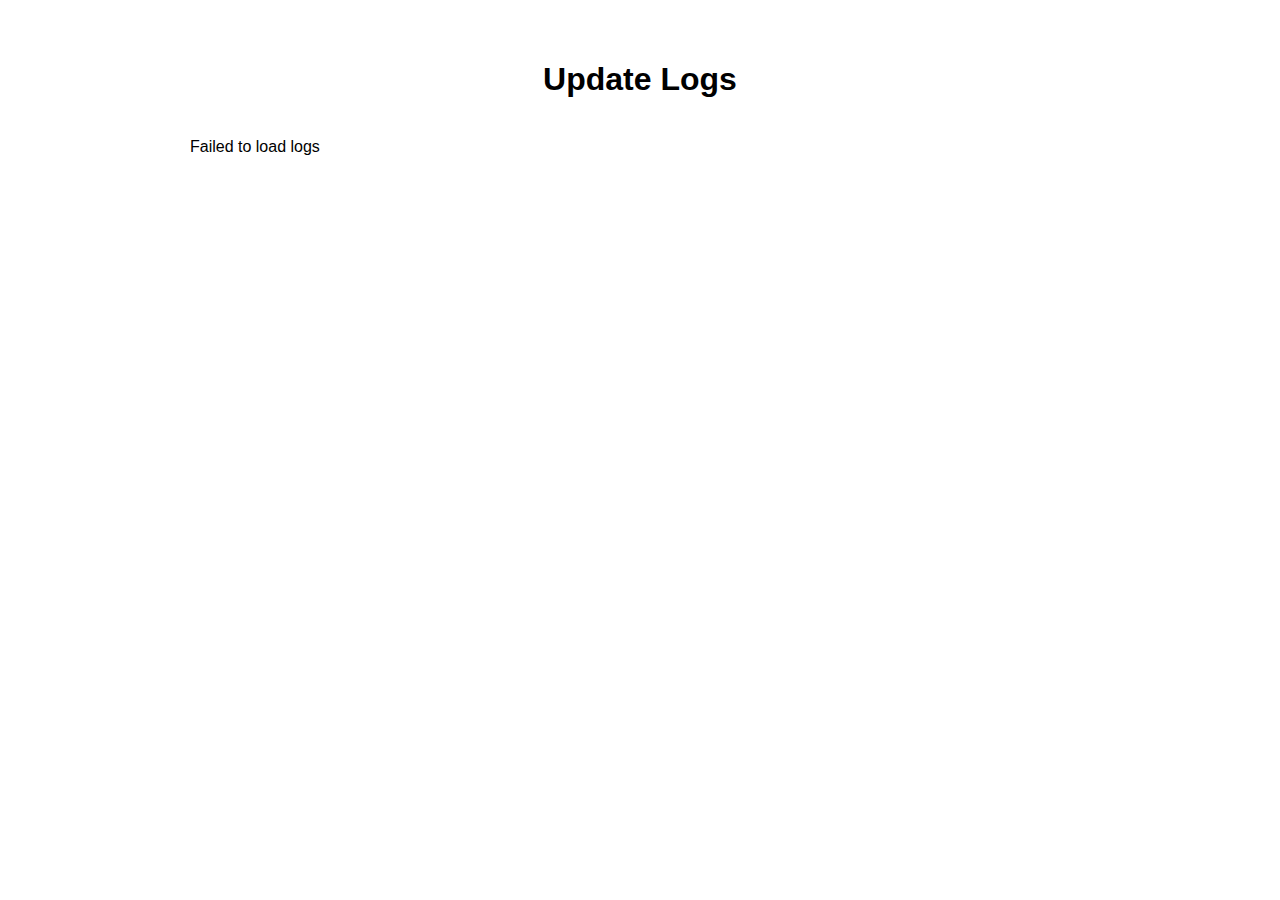
<file: public/assets/2.html>
<!DOCTYPE html>
<html lang="en">
<head>
<meta charset="UTF-8" />
<meta name="viewport" content="width=device-width, initial-scale=1.0" />
<title>Update Logs</title>

<style>
  body {
    font-family: Arial, sans-serif;
    margin: 0;
    padding: 0;
    background: white;
    color:#000;
  }

  .container {
    max-width: 900px;
    margin: 0 auto;
    padding: 40px 20px;
  }

  h1 {
    text-align: center;
    margin-bottom: 40px;
  }

  .version {
    margin-bottom: 40px;
  }

  .version h2 {
    color: #00c3ff;
    border-bottom: 1px solid rgba(255,255,255,0.15);
    padding-bottom: 6px;
    margin-bottom: 14px;
  }

  .log {
    background: rgba(255,255,255,0.06);
    border-radius: 12px;
    padding: 16px;
    margin-bottom: 10px;
  }

  .meta {
    font-size: 0.85rem;
    opacity: 0.7;
    margin-bottom: 6px;
  }

  ul {
    padding-left: 18px;
    margin: 0;
  }
</style>
</head>

<body>
<div class="container">
  <h1>Update Logs</h1>
  <div id="logs"></div>
</div>

<script>
  const OWNER = "Arandomdude222";
  const REPO = "DoxyEdu-web-proxy";
  const LIMIT = 40;

  const logsContainer = document.getElementById("logs");

  function extractVersion(message) {
    const match = message.match(/v?\d+\.\d+\.\d+/i);
    return match
      ? (match[0].startsWith("v") ? match[0] : "v" + match[0])
      : null;
  }

  fetch(`https://api.github.com/repos/${OWNER}/${REPO}/commits`)
    .then(res => res.json())
    .then(commits => {
      const grouped = {};

      let preVersionPatch = 1;
      let postVersionPatch = 1;
      let projectStarted = false;

      commits.slice(0, LIMIT).reverse().forEach(c => {
        let version = extractVersion(c.commit.message);

        if (version) {
          projectStarted = true;
          postVersionPatch = parseInt(version.split(".")[2]) + 1;
        } else {
          if (!projectStarted) {
            version = `v0.0.${preVersionPatch++}`;
          } else {
            version = `v1.0.${postVersionPatch++}`;
          }
        }

        if (!grouped[version]) grouped[version] = [];
        grouped[version].push(c);
      });

      // render newest first
      Object.keys(grouped)
        .reverse()
        .forEach(version => {
          const section = document.createElement("div");
          section.className = "version";
          section.innerHTML = `<h2>${version}</h2>`;

          grouped[version].forEach(c => {
            const date = new Date(c.commit.author.date).toLocaleDateString("en-GB");
            const msg = c.commit.message.split("\n")[0];

            const div = document.createElement("div");
            div.className = "log";
            div.innerHTML = `
              <div class="meta">${date}</div>
              <ul><li>${msg}</li></ul>
            `;
            section.appendChild(div);
          });

          logsContainer.appendChild(section);
        });
    })
    .catch(() => {
      logsContainer.innerHTML = "<p>Failed to load logs</p>";
    });
</script>
</body>
</html>
</file>
<file: public/index.css>
/* Universal reset with better inheritance */
html {
    box-sizing: border-box;
}

*, *::before, *::after {
    box-sizing: inherit;
    margin: 0;
    padding: 0;
}

body {
    font-family: 'Segoe UI', Tahoma, Geneva, Verdana, sans-serif;
    background: #0a0a0a;
    color: #f0f0f0;
    min-height: 100vh;
    display: flex;
    flex-direction: column;
    line-height: 1.5;
}

/* TOP BAR */
#topbar {
    position: fixed;
    top: 0;
    left: 0;
    width: 100%;
    height: 50px;
    background: #111;
    border-bottom: 1px solid #333;
    display: flex;
    justify-content: space-between;
    align-items: center;
    padding: 0 20px;
    z-index: 1000;
}

#topbar .logo {
    font-size: 1.2rem;
    font-weight: bold;
    color: #fff;
}

#topbar nav {
    display: flex;
    gap: 20px;
}

#topbar a {
    color: #4a9eff;
    text-decoration: none;
    font-size: 0.95rem;
    transition: text-decoration 0.2s ease;
}

#topbar a:hover {
    text-decoration: underline;
}

/* MAIN CONTENT */
main {
    flex: 1;
    padding: 70px 20px 80px;
    display: flex;
    flex-direction: column;
    align-items: center;
}

/* LOGO SECTION */
.logo-section {
    text-align: center;
}

.logo-section img {
    height: 160px;
    display: block;
    margin: 0 auto 10px;
}

/* SERVER INFO */
.server-info {
    background: linear-gradient(135deg, #1a1a1a, #222);
    border-left: 4px solid #4a9eff;
    padding: 12px 20px;
    margin: 20px auto;
    max-width: 800px;
    border-radius: 8px;
    text-align: center;
    color: #4a9eff;
    font-weight: 500;
}

/* SEARCH FORM */
#sj-form {
    width: 100%;
    max-width: 700px;
    margin: 20px auto;
    display: flex;
    gap: 10px;
    justify-content: center;
    align-items: center;
}

#sj-address {
    flex: 1;
    padding: 14px 24px;
    border: 2px solid #333;
    border-radius: 30px;
    background: #1a1a1a;
    color: #fff;
    font-size: 1rem;
    outline: none;
    transition: border-color 0.3s ease;
}

#sj-address:focus {
    border-color: #4a9eff;
    box-shadow: 0 0 0 2px rgba(74, 158, 255, 0.2);
}

#sj-form button {
    padding: 14px 28px;
    background: linear-gradient(135deg, #4a9eff, #357ae8);
    color: white;
    border: none;
    border-radius: 30px;
    cursor: pointer;
    font-size: 1rem;
    font-weight: 600;
    white-space: nowrap;
    transition: background 0.3s ease, transform 0.1s ease;
}

#sj-form button:hover {
    background: linear-gradient(135deg, #357ae8, #2a65cc);
}

#sj-form button:active {
    transform: scale(0.98);
}

/* NEWS SECTION */
.news-section {
    width: 100%;
    max-width: 1000px;
    margin: 50px auto;
    padding: 0 20px;
}

.news-section h2 {
    text-align: center;
    margin-bottom: 30px;
    color: #fff;
    font-size: clamp(1.5rem, 4vw, 2rem);
}

#learning-news {
    display: grid;
    grid-template-columns: repeat(auto-fit, minmax(280px, 1fr));
    gap: 20px;
    margin-top: 20px;
}

.news-card {
    background: #151515;
    border: 1px solid #333;
    border-radius: 12px;
    padding: 20px;
    cursor: pointer;
    transition: border-color 0.3s ease, transform 0.2s ease;
}

.news-card:hover {
    border-color: #4a9eff;
    transform: translateY(-2px);
}

.news-card.big {
    grid-column: span 2;
}

.news-card a {
    color: #4a9eff;
    text-decoration: none;
    font-weight: 600;
    font-size: 1.1rem;
    display: block;
}

/* PROXY IFRAME */
#sj-frame {
    width: 100%;
    max-width: 1200px;
    height: 70vh;
    min-height: 400px;
    border: 1px solid #444;
    border-radius: 12px;
    background: #000;
    margin: 40px auto;
    display: block;
}

/* BOTTOM NAV */
#bottom-nav {
    position: fixed;
    bottom: 0;
    left: 0;
    width: 100%;
    height: 60px;
    background: #111;
    border-top: 1px solid #333;
    display: flex;
    justify-content: center;
    align-items: center;
    gap: 40px;
    z-index: 1000;
    padding: 0 20px;
}

#bottom-nav a {
    color: #4a9eff;
    text-decoration: none;
    font-size: 0.95rem;
    padding: 10px 20px;
    border-radius: 25px;
    transition: background 0.2s ease;
}

#bottom-nav a:hover {
    background: rgba(74, 158, 255, 0.15);
}

/* FOOTER */
footer {
    margin-top: auto;
    text-align: center;
    padding: 25px 20px;
    background: #111;
    color: #888;
    font-size: 0.9rem;
}

/* CHAT WIDGET */
#chat-container {
    position: fixed;
    top: 60px;
    left: 20px;
    width: 400px;
    height: 600px;
    z-index: 9999;
    border: 2px solid #555;
    border-radius: 10px;
    background: #1a1a1a;
    color: #f0f0f0;
    display: flex;
    flex-direction: column;
    overflow: hidden;
}

#chat-header {
    background: #222;
    color: #fff;
    padding: 8px 12px;
    cursor: grab;
    display: flex;
    justify-content: space-between;
    align-items: center;
}

#chat-header:active {
    cursor: grabbing;
}

#chat-close,
#chat-toggle {
    background: #ff4444;
    border: none;
    padding: 4px 8px;
    border-radius: 5px;
    cursor: pointer;
    margin-left: 5px;
    color: white;
    font-weight: bold;
    transition: background 0.2s ease;
}

#chat-close:hover,
#chat-toggle:hover {
    background: #ff1a1a;
}

#update-logs {
    flex: 1;
    border: none;
    width: 100%;
    background: #0a0a0a;
    color: #f0f0f0;
    font-family: inherit;
    overflow-y: auto;
}

/* LOADING OVERLAY */
#loading-overlay {
    position: fixed;
    top: 50px;
    left: 0;
    width: 100%;
    height: calc(100vh - 110px);
    background: rgba(10, 10, 10, 0.95);
    z-index: 9998;
    display: flex;
    justify-content: center;
    align-items: center;
    backdrop-filter: blur(5px);
}

.loading-content {
    text-align: center;
    background: rgba(26, 26, 26, 0.95);
    padding: 40px;
    border-radius: 20px;
    border: 1px solid #333;
    box-shadow: 0 10px 30px rgba(0, 0, 0, 0.5);
    max-width: 400px;
    width: 90%;
}

.loading-spinner {
    width: 60px;
    height: 60px;
    border: 4px solid rgba(74, 158, 255, 0.2);
    border-top: 4px solid #4a9eff;
    border-radius: 50%;
    margin: 0 auto 20px;
    animation: spin 1s linear infinite;
    will-change: transform;
}

.loading-content p {
    color: #fff;
    margin-bottom: 20px;
    font-size: 1.1rem;
}

.loading-progress {
    width: 100%;
    height: 6px;
    background: #333;
    border-radius: 3px;
    overflow: hidden;
}

.progress-bar {
    height: 100%;
    background: linear-gradient(90deg, #4a9eff, #357ae8);
    width: 0%;
    animation: progress-pulse 2s ease-in-out infinite;
    will-change: transform;
}

/* Fancy loading dots */
.loading-dots {
    display: inline-block;
    margin-left: 5px;
}

.loading-dots::after {
    content: '';
    animation: dots 1.5s steps(4, end) infinite;
}

/* ANIMATIONS */
@keyframes spin {
    to { transform: rotate(360deg); }
}

@keyframes dots {
    0%, 20% { content: ''; }
    40% { content: '.'; }
    60% { content: '..'; }
    80%, 100% { content: '...'; }
}

@keyframes progress-pulse {
    0%, 100% { transform: translateX(-100%); }
    50% { transform: translateX(200%); }
}

/* Auto-fade out — apply class `.loading-fade-out` via JS when done */
#loading-overlay.loading-fade-out {
    animation: fadeOut 0.8s forwards;
}

@keyframes fadeOut {
    to {
        opacity: 0;
        visibility: hidden;
    }
}

/* RESPONSIVE */
@media (max-width: 768px) {
    #sj-form {
        flex-direction: column;
        padding: 0 20px;
    }

    #sj-address,
    #sj-form button {
        width: 100%;
        border-radius: 30px;
    }

    .news-card.big {
        grid-column: span 1 !important;
    }

    #bottom-nav {
        gap: 15px;
        flex-wrap: wrap;
        height: auto;
        padding: 10px;
    }

    #chat-container {
        width: 350px;
        height: 500px;
    }
}

@media (max-width: 480px) {
    #topbar {
        padding: 0 10px;
    }

    #topbar nav {
        gap: 10px;
    }

    .logo-section img {
        height: 60px;
        margin-bottom: 8px;
    }

    #bottom-nav {
        gap: 8px;
        padding: 8px;
    }

    #chat-container {
        width: calc(100% - 40px);
        height: 450px;
        left: 10px;
        right: 10px;
    }

    .news-section h2 {
        font-size: 1.5rem;
    }
}
</file>
